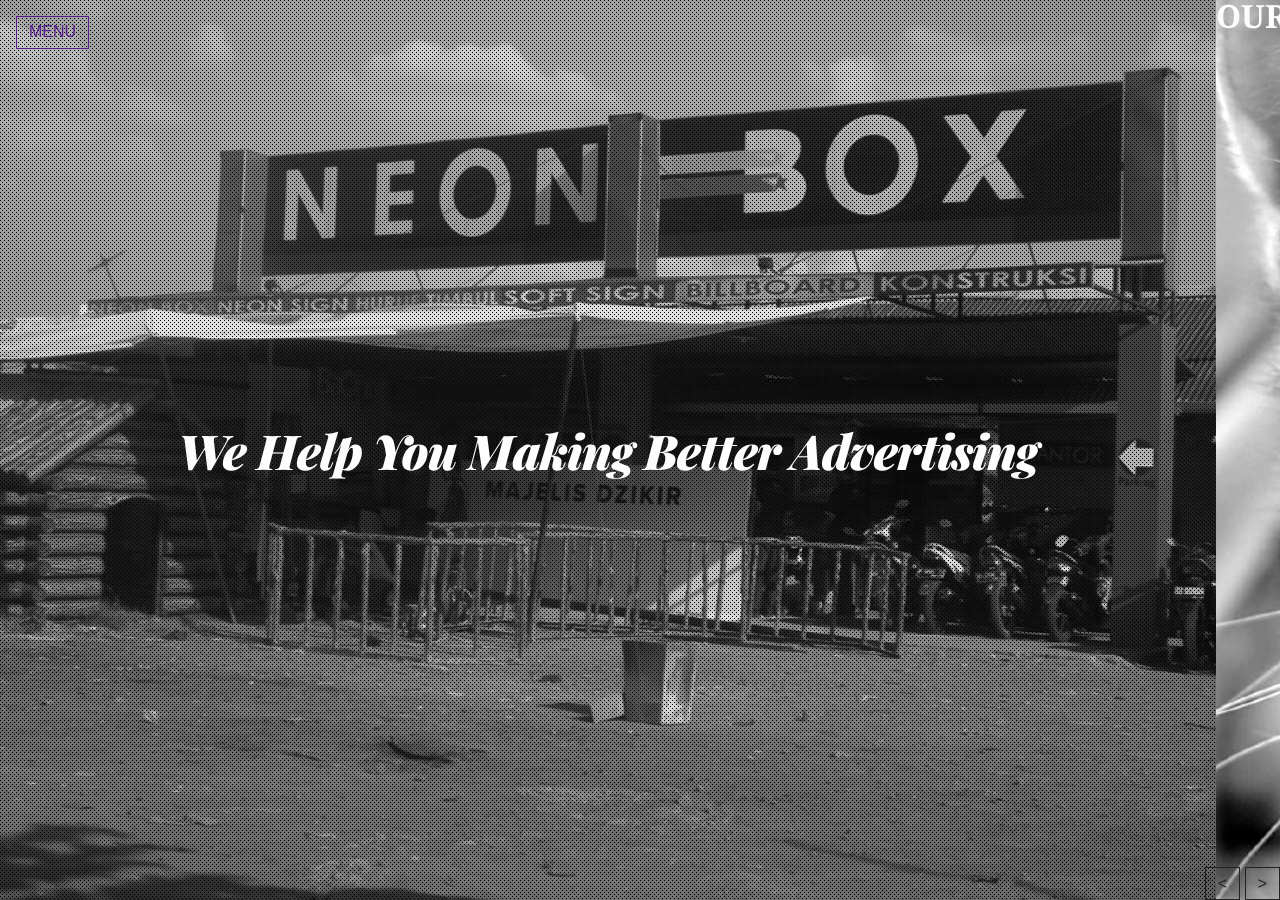
<file: index.html>
<!DOCTYPE html>
<!--[if IEMobile 7 ]>    <html class="no-js iem7"> <![endif]-->
<!--[if (gt IEMobile 7)|!(IEMobile)]><!--> <html class="no-js"> <!--<![endif]-->
    <head>
        <meta charset="utf-8">
        <title></title>
        <meta name="description" content="">
        <meta name="HandheldFriendly" content="True">
        <meta name="MobileOptimized" content="320">
        <meta name="viewport" content="width=device-width, initial-scale=1">
        <meta http-equiv="cleartype" content="on">

        <link rel="apple-touch-icon-precomposed" sizes="144x144" href="img/touch/apple-touch-icon-144x144-precomposed.png">
        <link rel="apple-touch-icon-precomposed" sizes="114x114" href="img/touch/apple-touch-icon-114x114-precomposed.png">
        <link rel="apple-touch-icon-precomposed" sizes="72x72" href="img/touch/apple-touch-icon-72x72-precomposed.png">
        <link rel="apple-touch-icon-precomposed" href="img/touch/apple-touch-icon-57x57-precomposed.png">
        <link rel="shortcut icon" href="img/touch/apple-touch-icon.png">

        <!-- Tile icon for Win8 (144x144 + tile color) -->
        <meta name="msapplication-TileImage" content="img/touch/apple-touch-icon-144x144-precomposed.png">
        <meta name="msapplication-TileColor" content="#222222">


        <!-- For iOS web apps. Delete if not needed. https://github.com/h5bp/mobile-boilerplate/issues/94 -->
        <!--
        <meta name="apple-mobile-web-app-capable" content="yes">
        <meta name="apple-mobile-web-app-status-bar-style" content="black">
        <meta name="apple-mobile-web-app-title" content="">
        -->

        <!-- This script prevents links from opening in Mobile Safari. https://gist.github.com/1042026 -->
        <!--
        <script>(function(a,b,c){if(c in b&&b[c]){var d,e=a.location,f=/^(a|html)$/i;a.addEventListener("click",function(a){d=a.target;while(!f.test(d.nodeName))d=d.parentNode;"href"in d&&(d.href.indexOf("http")||~d.href.indexOf(e.host))&&(a.preventDefault(),e.href=d.href)},!1)}})(document,window.navigator,"standalone")</script>
        -->
        <link href='http://fonts.googleapis.com/css?family=Playfair+Display:900italic|Droid+Serif:700|Roboto:300,700,300italic' rel='stylesheet' type='text/css'>
        <link rel="stylesheet" href="css/normalize.css">
        <link rel="stylesheet" href="css/main.css">
        <link rel="stylesheet" href="css/swiper.css">
        <link rel="stylesheet" href="css/screen.css">
        <script src="js/vendor/modernizr-2.6.2.min.js"></script>
    </head>
    <body>

        <nav role='navigation' class="main-nav" id="main-nav">
            <a href="" class="btn" id="menu-toggle-close">X</a>
              <ul>
                <li><a href="#" class="btn btn--full">Home</a></li>
                <li><a href="#" class="btn btn--full">About</a></li>
                <li><a href="#" class="btn btn--full">Clients</a></li>
                <li><a href="#" class="btn btn--full">Contact Us</a></li>
              </ul>
        </nav>  
        <a href="" class="btn fixed-top-left" id="menu-toggle">MENU</a>

        <div class="swiper-container viewport">
            <div class="swiper-wrapper flipsnap">
                <div class="item item1 swiper-slide">
                    <div class="container">
                        <div class="absolute-center__container">
                            <div class="absolute-center__item">
                                <h2 class="text-center alpha slogan">We Help You Making Better Advertising</h2>
                            </div>
                        </div>
                    </div>
                </div>

                <div class="item item2 swiper-slide">
                    <h1>OUR PRODUCT</h1>
                    <div class="swiper-container swiper-vertical" style="max-width: 800px; margin: 0 auto">
                        <div class="swiper-wrapper">
                            <div class="swiper-slide"><img src="img/thumb/neonbox.jpg" alt=""></div>
                            <div class="swiper-slide"><img src="img/thumb/htimbul.jpg" alt=""></div>
                            <div class="swiper-slide"><img src="img/thumb/konstruksi.jpg" alt=""></div>
                            <div class="swiper-slide"><img src="img/thumb/plng.jpg" alt=""></div>
                            <div class="swiper-slide"><img src="img/thumb/huruftimbul.jpg" alt=""></div>
                            <div class="swiper-slide"><img src="img/thumb/office.jpg" alt=""></div>
                            <div class="swiper-slide"><img src="img/thumb/plangsign.jpg" alt=""></div>
                            <div class="swiper-slide"><img src="img/thumb/neonacrylic.jpg" alt=""></div>
                            <div class="swiper-slide"><img src="img/thumb/depan.jpg" alt=""></div>
                            <div class="swiper-slide"><img src="img/thumb/custom.jpg" alt=""></div>
                        </div>
                    </div>
                </div>
            
            <div class="item item3 swiper-slide">3</div>
            
            <div class="item item4 swiper-slide">4</div>
          
          </div>
          
        </div>

<div class="bottom-nav">
  <a href="#" class="btn"><</a>
  <a href="#" class="btn">></a>
</div>

        <script src="js/vendor/jquery-2.0.3.min.js"></script>
        <script src="js/helper.js"></script>
        <script src="js/flipsnap.min.js"></script>
        <script src="js/swiper.min.js"></script>
        <script src="js/main.js"></script>

        <!-- Google Analytics: change UA-XXXXX-X to be your site's ID. -->
        <!--<script>
            var _gaq=[["_setAccount","UA-XXXXX-X"],["_trackPageview"]];
            (function(d,t){var g=d.createElement(t),s=d.getElementsByTagName(t)[0];g.async=1;
            g.src='//www.google-analytics.com/ga.js';
            s.parentNode.insertBefore(g,s)}(document,"script"));
        </script>-->
    </body>
</html>
</file>
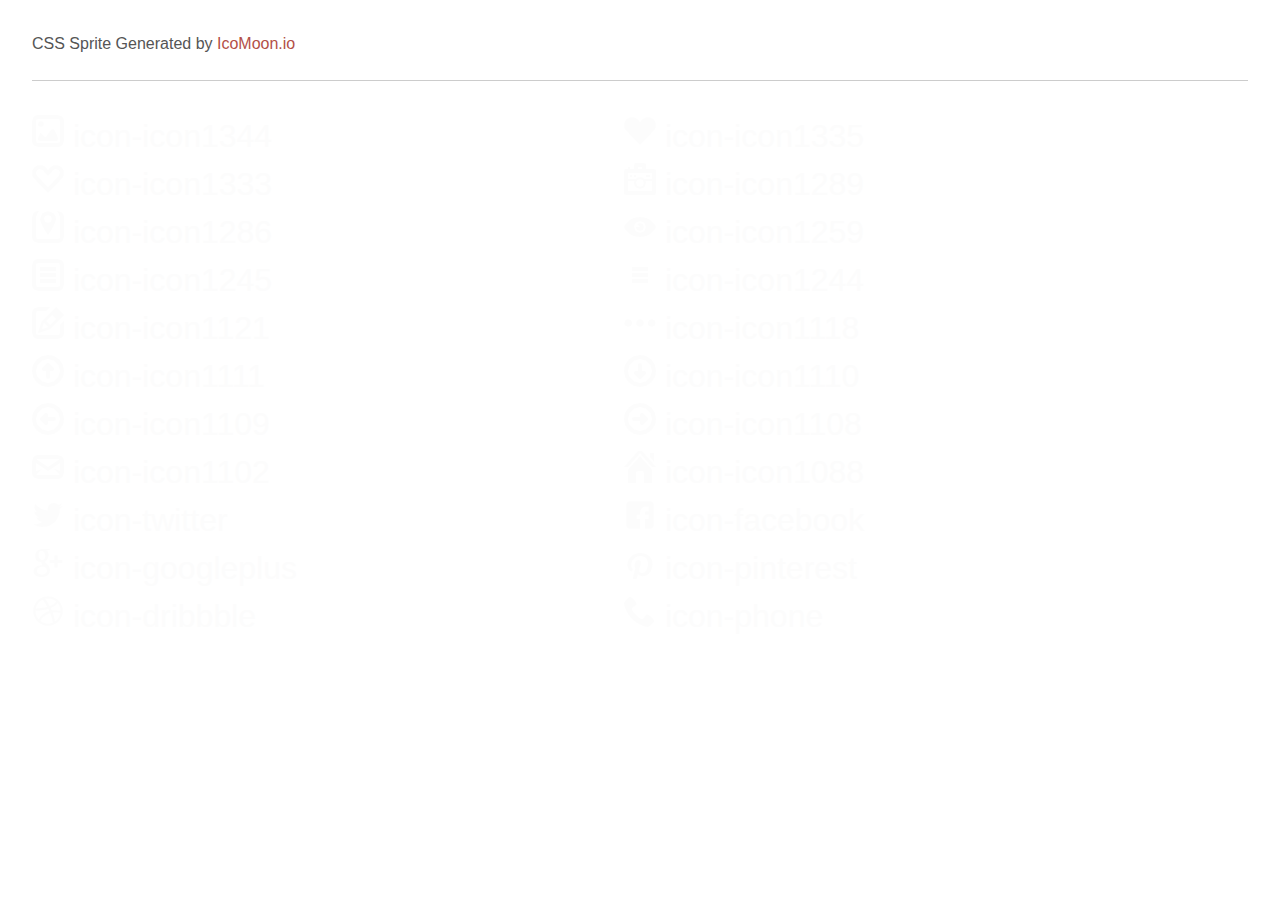
<file: new/css/icon/index.html>
<!doctype html>
<html>
<head>
	<title>CSS Sprite</title>
	<link href="sprites.css" rel="stylesheet">
</head>
<style>
	body {
		font-family: sans-serif;
		color: #555;
		margin: 2em;
		line-height: 1.5;
	}
	a, a:visited {
		color: #B35047;
		text-decoration: none;
	}
	a:hover {
		box-shadow: 0 1px;
	}
	header {
		padding-bottom: .5em;
		margin-bottom: 2em;
		box-shadow: 0 1px #ccc;
	}
	.cell {
		float: left;
		margin-right: 1.5em;
		font-size: 2em;
		color: #fcfcfc;
		width: 17em;
		overflow: hidden;
	}
</style>
<body>
<header>
	<p>CSS Sprite Generated by <a href="http://icomoon.io/app">IcoMoon.io</a></p>
</header>
<div class="cell"><span class="icon-icon1344"></span> icon-icon1344</div>
<div class="cell"><span class="icon-icon1335"></span> icon-icon1335</div>
<div class="cell"><span class="icon-icon1333"></span> icon-icon1333</div>
<div class="cell"><span class="icon-icon1289"></span> icon-icon1289</div>
<div class="cell"><span class="icon-icon1286"></span> icon-icon1286</div>
<div class="cell"><span class="icon-icon1259"></span> icon-icon1259</div>
<div class="cell"><span class="icon-icon1245"></span> icon-icon1245</div>
<div class="cell"><span class="icon-icon1244"></span> icon-icon1244</div>
<div class="cell"><span class="icon-icon1121"></span> icon-icon1121</div>
<div class="cell"><span class="icon-icon1118"></span> icon-icon1118</div>
<div class="cell"><span class="icon-icon1111"></span> icon-icon1111</div>
<div class="cell"><span class="icon-icon1110"></span> icon-icon1110</div>
<div class="cell"><span class="icon-icon1109"></span> icon-icon1109</div>
<div class="cell"><span class="icon-icon1108"></span> icon-icon1108</div>
<div class="cell"><span class="icon-icon1102"></span> icon-icon1102</div>
<div class="cell"><span class="icon-icon1088"></span> icon-icon1088</div>
<div class="cell"><span class="icon-twitter"></span> icon-twitter</div>
<div class="cell"><span class="icon-facebook"></span> icon-facebook</div>
<div class="cell"><span class="icon-googleplus"></span> icon-googleplus</div>
<div class="cell"><span class="icon-pinterest"></span> icon-pinterest</div>
<div class="cell"><span class="icon-dribbble"></span> icon-dribbble</div>
<div class="cell"><span class="icon-phone"></span> icon-phone</div>
</body>
</html>
</file>
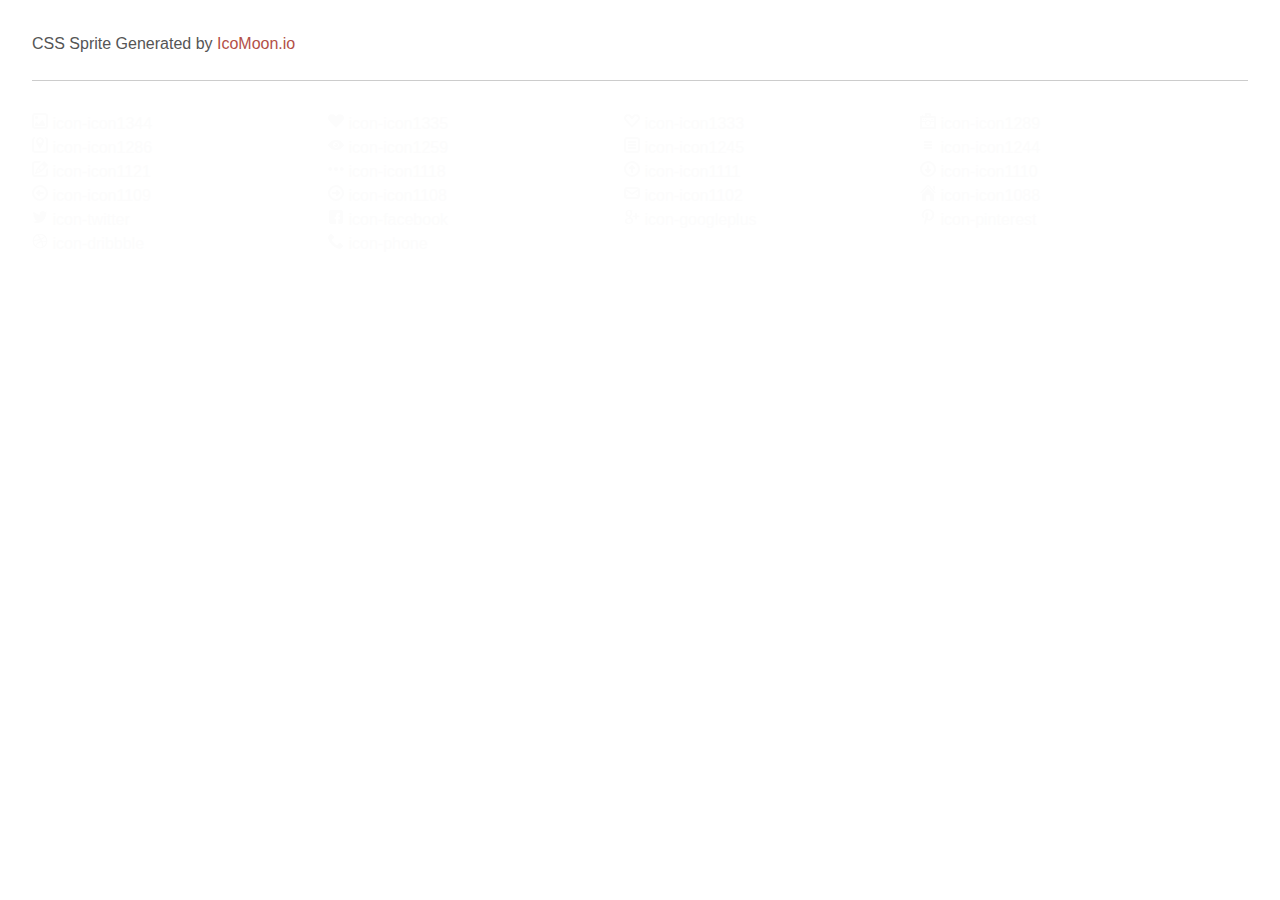
<file: new/css/icon/22 Icons-#fcfcfc-16px/Sprites/index.html>
<!doctype html>
<html>
<head>
	<title>CSS Sprite</title>
	<link href="sprites.css" rel="stylesheet">
</head>
<style>
	body {
		font-family: sans-serif;
		color: #555;
		margin: 2em;
		line-height: 1.5;
	}
	a, a:visited {
		color: #B35047;
		text-decoration: none;
	}
	a:hover {
		box-shadow: 0 1px;
	}
	header {
		padding-bottom: .5em;
		margin-bottom: 2em;
		box-shadow: 0 1px #ccc;
	}
	.cell {
		float: left;
		margin-right: 1.5em;
		font-size: 1em;
		color: #fcfcfc;
		width: 17em;
		overflow: hidden;
	}
</style>
<body>
<header>
	<p>CSS Sprite Generated by <a href="http://icomoon.io/app">IcoMoon.io</a></p>
</header>
<div class="cell"><span class="icon-icon1344"></span> icon-icon1344</div>
<div class="cell"><span class="icon-icon1335"></span> icon-icon1335</div>
<div class="cell"><span class="icon-icon1333"></span> icon-icon1333</div>
<div class="cell"><span class="icon-icon1289"></span> icon-icon1289</div>
<div class="cell"><span class="icon-icon1286"></span> icon-icon1286</div>
<div class="cell"><span class="icon-icon1259"></span> icon-icon1259</div>
<div class="cell"><span class="icon-icon1245"></span> icon-icon1245</div>
<div class="cell"><span class="icon-icon1244"></span> icon-icon1244</div>
<div class="cell"><span class="icon-icon1121"></span> icon-icon1121</div>
<div class="cell"><span class="icon-icon1118"></span> icon-icon1118</div>
<div class="cell"><span class="icon-icon1111"></span> icon-icon1111</div>
<div class="cell"><span class="icon-icon1110"></span> icon-icon1110</div>
<div class="cell"><span class="icon-icon1109"></span> icon-icon1109</div>
<div class="cell"><span class="icon-icon1108"></span> icon-icon1108</div>
<div class="cell"><span class="icon-icon1102"></span> icon-icon1102</div>
<div class="cell"><span class="icon-icon1088"></span> icon-icon1088</div>
<div class="cell"><span class="icon-twitter"></span> icon-twitter</div>
<div class="cell"><span class="icon-facebook"></span> icon-facebook</div>
<div class="cell"><span class="icon-googleplus"></span> icon-googleplus</div>
<div class="cell"><span class="icon-pinterest"></span> icon-pinterest</div>
<div class="cell"><span class="icon-dribbble"></span> icon-dribbble</div>
<div class="cell"><span class="icon-phone"></span> icon-phone</div>
</body>
</html>
</file>
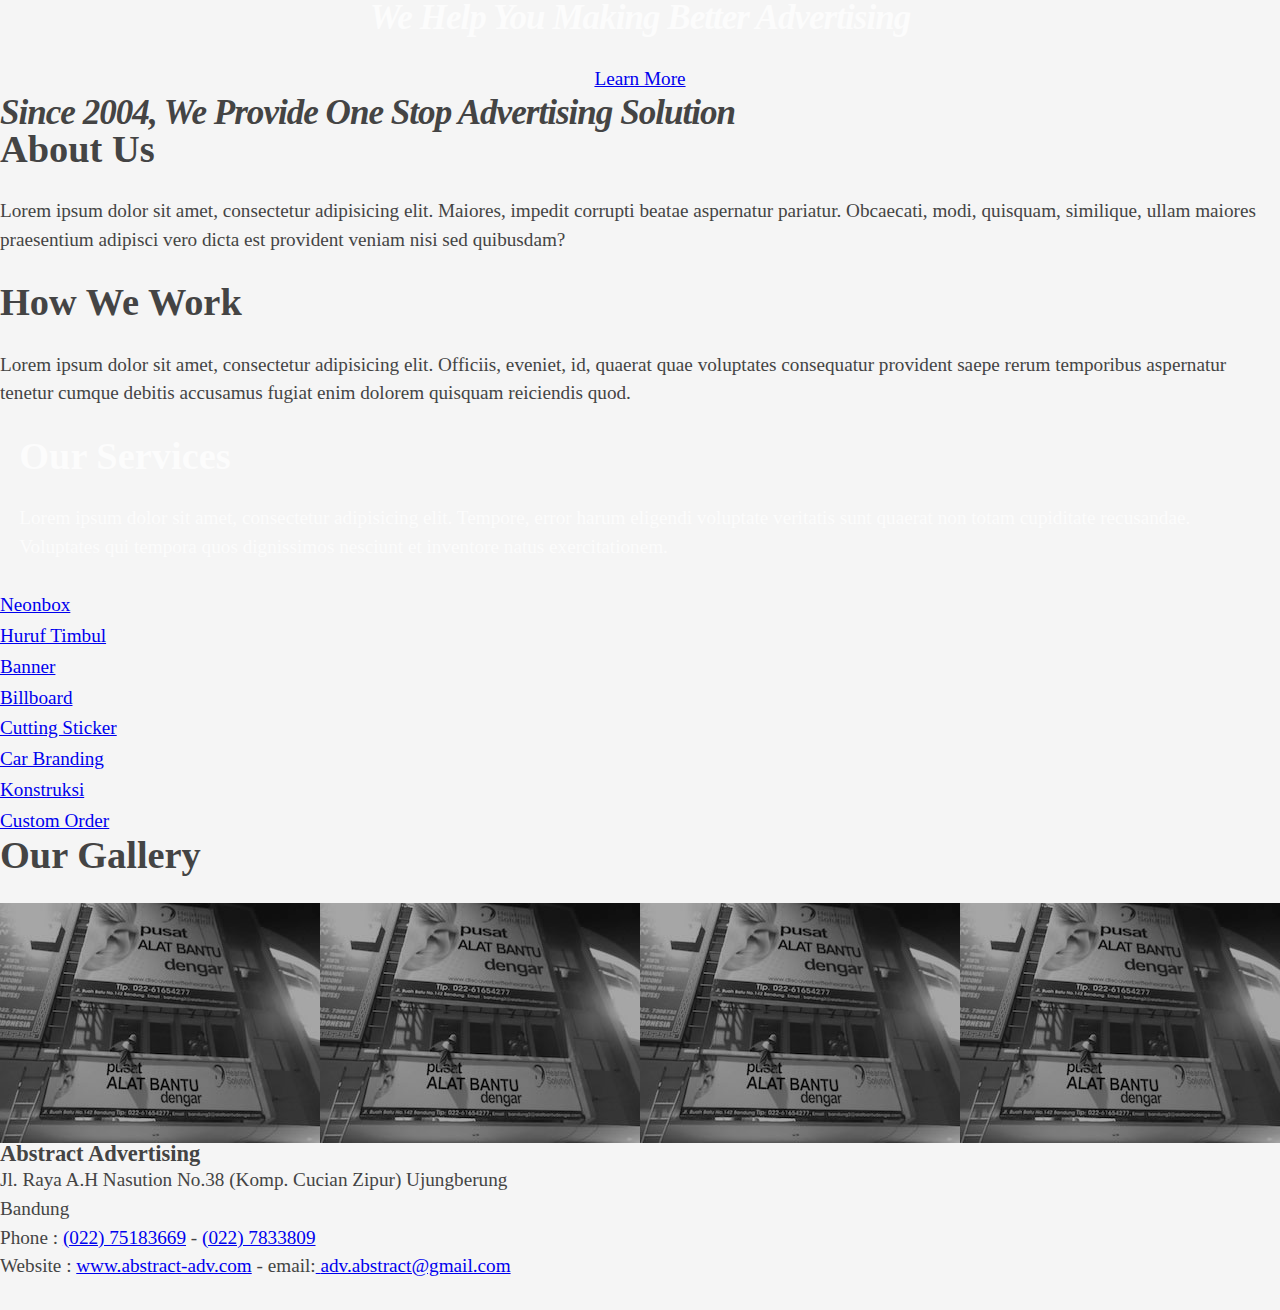
<file: new/home.html>
<!DOCTYPE html>
<!--[if IEMobile 7 ]>    <html class="no-js iem7"> <![endif]-->
<!--[if (gt IEMobile 7)|!(IEMobile)]><!--> <html class="no-js"> <!--<![endif]-->
    <head>
        <meta charset="utf-8">
        <title></title>
        <meta name="description" content="">
        <meta name="HandheldFriendly" content="True">
        <meta name="MobileOptimized" content="320">
        <meta name="viewport" content="width=device-width, initial-scale=1">
        <meta http-equiv="cleartype" content="on">

        <link rel="apple-touch-icon-precomposed" sizes="144x144" href="img/touch/apple-touch-icon-144x144-precomposed.png">
        <link rel="apple-touch-icon-precomposed" sizes="114x114" href="img/touch/apple-touch-icon-114x114-precomposed.png">
        <link rel="apple-touch-icon-precomposed" sizes="72x72" href="img/touch/apple-touch-icon-72x72-precomposed.png">
        <link rel="apple-touch-icon-precomposed" href="img/touch/apple-touch-icon-57x57-precomposed.png">
        <link rel="shortcut icon" href="img/touch/apple-touch-icon.png">

        <!-- Tile icon for Win8 (144x144 + tile color) -->
        <meta name="msapplication-TileImage" content="img/touch/apple-touch-icon-144x144-precomposed.png">
        <meta name="msapplication-TileColor" content="#222222">
        <meta name="apple-mobile-web-app-status-bar-style" content="black">

        <!-- For iOS web apps. Delete if not needed. https://github.com/h5bp/mobile-boilerplate/issues/94 -->
        <!--
        <meta name="apple-mobile-web-app-capable" content="yes">
        <meta name="apple-mobile-web-app-status-bar-style" content="black">
        <meta name="apple-mobile-web-app-title" content="">
        -->

        <!-- This script prevents links from opening in Mobile Safari. https://gist.github.com/1042026 -->
        <!--
        <script>(function(a,b,c){if(c in b&&b[c]){var d,e=a.location,f=/^(a|html)$/i;a.addEventListener("click",function(a){d=a.target;while(!f.test(d.nodeName))d=d.parentNode;"href"in d&&(d.href.indexOf("http")||~d.href.indexOf(e.host))&&(a.preventDefault(),e.href=d.href)},!1)}})(document,window.navigator,"standalone")</script>
        -->
        <!-- <link href='http://fonts.googleapis.com/css?family=Playfair+Display:900italic|Droid+Serif:700|Roboto:300,700,300italic' rel='stylesheet' type='text/css'> -->
        <link rel="stylesheet" href="css/normalize.css">
        <link rel="stylesheet" href="css/main.css">
        <link rel="stylesheet" href="css/screen.css">
        <script src="js/vendor/modernizr-2.6.2.min.js"></script>
    </head>
    <body>
        <aside role="navigation" class="list list--nostyle list--block hidden" id="top-navigation">
            <a href="" class="btn toggle--nav">Menu</a>
            <nav class="main-nav">
                <a href="index.html" id="homeTopNav__btn">Home</a>
                <a href="">About</a>
                <a href="">Product</a>
                <a href="">Gallery</a>
                <a href="">Contact</a>
            </nav>
        </aside>
        
        <section class="flush" id="hero">
            <div class="absolute-center__container">
                <div class="absolute-center__item full-page text--center">
                    <h2 class="slogan text--white">We Help you Making better advertising</h2>
                    <a href="#about" class="down-arrow">Learn More</a>
                </div>
            </div>
        </section>

        <section id="about">
            <blockquote class="">
                <q class="slogan">Since 2004, we provide one stop advertising solution</q>
            </blockquote>
            <h2>About Us</h2>
            <p>Lorem ipsum dolor sit amet, consectetur adipisicing elit. Maiores, impedit corrupti beatae aspernatur pariatur. Obcaecati, modi, quisquam, similique, ullam maiores praesentium adipisci vero dicta est provident veniam nisi sed quibusdam?</p>

            <h2>How We Work</h2>
            <p>Lorem ipsum dolor sit amet, consectetur adipisicing elit. Officiis, eveniet, id, quaerat quae voluptates consequatur provident saepe rerum temporibus aspernatur tenetur cumque debitis accusamus fugiat enim dolorem quisquam reiciendis quod.</p>
        </section>

        <section class="full-width bg-orange text--white">
            <h2 class="text--white side--pad">Our Services</h2>
            <p class="side--pad">Lorem ipsum dolor sit amet, consectetur adipisicing elit. Tempore, error harum eligendi voluptate veritatis sunt quaerat non totam cupiditate recusandae. Voluptates qui tempora quos dignissimos nesciunt et inventore natus exercitationem.</p>
            <ul>
                <li><a href="gallery.html/#neonbox">Neonbox</a></li>
                <li><a href="gallery.html/#huruftimbul">Huruf Timbul</a></li>
                <li><a href="gallery.html/#banner">Banner</a></li>
                <li><a href="gallery.html/#">Billboard</a></li>
                <li><a href="gallery.html/#">Cutting Sticker</a></li>
                <li><a href="gallery.html/#">Car Branding</a></li>
                <li><a href="gallery.html/#">Konstruksi</a></li>
                <li><a href="gallery.html/#">Custom Order</a></li>
            </ul>
        </section>


        <section class="full-width" id="gallery">
            <h2 class="">Our Gallery</h2>
            <div class="horizontal-scroll">
                <ul class="list list-nostyle list-horizontal">
                    <li><a href="" class="tap"><img src="img/thumb/billboard.jpg" class=""alt=""></a></li>
                    <li><a href="" class="tap"><img src="img/thumb/billboard.jpg" class=""alt=""></a></li>
                    <li><a href="" class="tap"><img src="img/thumb/billboard.jpg" class=""alt=""></a></li>
                    <li><a href="" class="tap"><img src="img/thumb/billboard.jpg" class=""alt=""></a></li>
                </ul>
            </div>
        </section>

        <section itemscope itemtype="http://schema.org/LocalBusiness" class="h-card" id="contact">
            <h3 itemprop="name">Abstract Advertising</h3>
            <p>
                <span itemprop="address" itemscope itemtype="http://schema.org/PostalAddress">
                    <span itemprop="streetAddress">Jl. Raya A.H Nasution No.38 (Komp. Cucian Zipur) Ujungberung</span> <br>
                    <span itemprop="addressLocality">Bandung</span><br>
                </span>

                Phone <span itemprop="telephone">: <a href="tel:+6222-75183669">(022) 75183669</a> - <a href="tel:+62227833809">(022) 7833809 </a></span> <br>
                Website <span itemprop="url">: <a href="http://www.abstract-adv.com">www.abstract-adv.com</a></span> - 
                email:<a href="mailto:adv.abstract@gmail.com"> <meta itemprop="email" content="adv.abstract@gmail.com">adv.abstract@gmail.com</a>
            </p>
        </section>
        
        <script src="js/helper.js"></script>
        <script>
            MBP.scaleFix();
            MBP.hideUrlBarOnLoad();
            MBP.enableActive();
            MBP.preventZoom();
        </script>


            
        <script>
            // Prevent Default

            function stopDefaultAction() {
                var = 
            } 

        </script>

        <!-- Google Analytics: change UA-XXXXX-X to be your site's ID. -->
        <!--<script>
            var _gaq=[["_setAccount","UA-XXXXX-X"],["_trackPageview"]];
            (function(d,t){var g=d.createElement(t),s=d.getElementsByTagName(t)[0];g.async=1;
            g.src='//www.google-analytics.com/ga.js';
            s.parentNode.insertBefore(g,s)}(document,"script"));
        </script>-->
    </body>
</html>
</file>
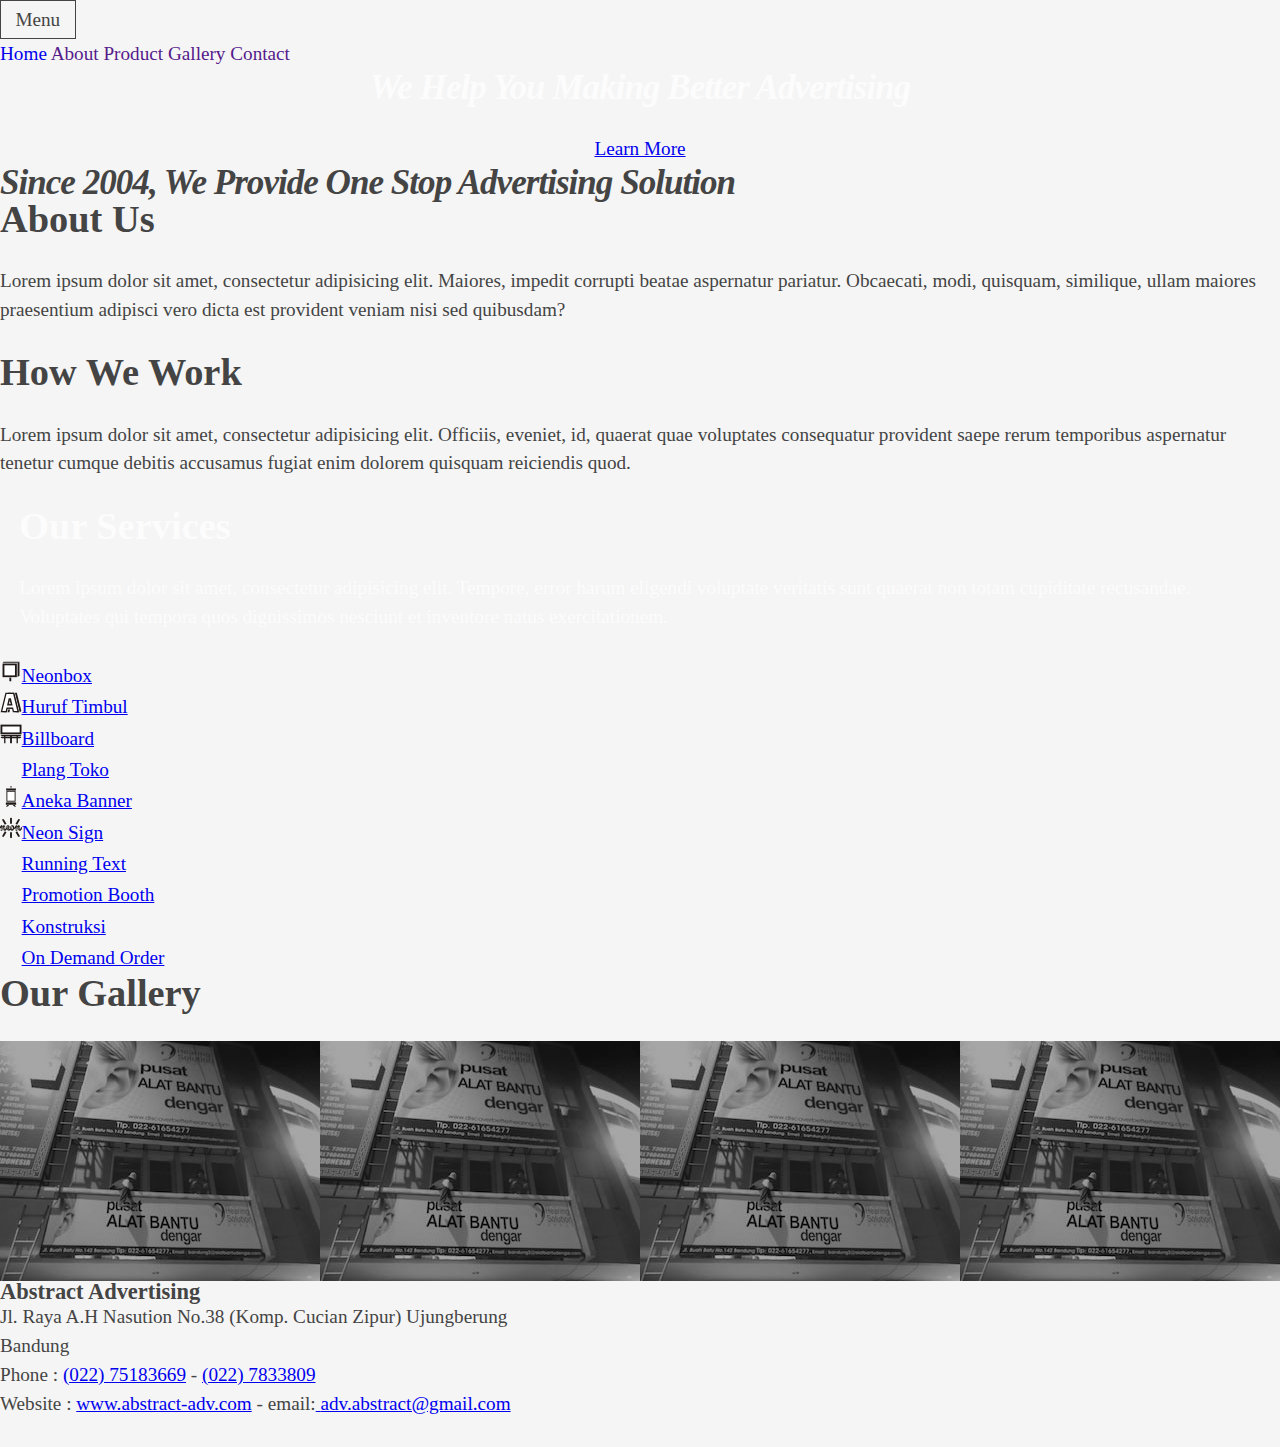
<file: new/index-1.html>
<!DOCTYPE html>
<!--[if IEMobile 7 ]>    <html class="no-js iem7"> <![endif]-->
<!--[if (gt IEMobile 7)|!(IEMobile)]><!--> <html class="no-js"> <!--<![endif]-->
    <head>
        <meta charset="utf-8">
        <title></title>
        <meta name="description" content="">
        <meta name="HandheldFriendly" content="True">
        <meta name="MobileOptimized" content="320">
        <meta name="viewport" content="width=device-width, initial-scale=1">
        <meta http-equiv="cleartype" content="on">

        <link rel="apple-touch-icon-precomposed" sizes="144x144" href="img/touch/apple-touch-icon-144x144-precomposed.png">
        <link rel="apple-touch-icon-precomposed" sizes="114x114" href="img/touch/apple-touch-icon-114x114-precomposed.png">
        <link rel="apple-touch-icon-precomposed" sizes="72x72" href="img/touch/apple-touch-icon-72x72-precomposed.png">
        <link rel="apple-touch-icon-precomposed" href="img/touch/apple-touch-icon-57x57-precomposed.png">
        <link rel="shortcut icon" href="img/touch/apple-touch-icon.png">

        <!-- Tile icon for Win8 (144x144 + tile color) -->
        <meta name="msapplication-TileImage" content="img/touch/apple-touch-icon-144x144-precomposed.png">
        <meta name="msapplication-TileColor" content="#222222">
        <meta name="apple-mobile-web-app-status-bar-style" content="black">

        <!-- For iOS web apps. Delete if not needed. https://github.com/h5bp/mobile-boilerplate/issues/94 -->
        <!--
        <meta name="apple-mobile-web-app-capable" content="yes">
        <meta name="apple-mobile-web-app-status-bar-style" content="black">
        <meta name="apple-mobile-web-app-title" content="">
        -->

        <!-- This script prevents links from opening in Mobile Safari. https://gist.github.com/1042026 -->
        <!--
        <script>(function(a,b,c){if(c in b&&b[c]){var d,e=a.location,f=/^(a|html)$/i;a.addEventListener("click",function(a){d=a.target;while(!f.test(d.nodeName))d=d.parentNode;"href"in d&&(d.href.indexOf("http")||~d.href.indexOf(e.host))&&(a.preventDefault(),e.href=d.href)},!1)}})(document,window.navigator,"standalone")</script>
        -->
        <!-- <link href='http://fonts.googleapis.com/css?family=Playfair+Display:900italic|Droid+Serif:700|Roboto:300,700,300italic' rel='stylesheet' type='text/css'> -->
        <link rel="stylesheet" href="css/normalize.css">
        <link rel="stylesheet" href="css/main.css">
        <link rel="stylesheet" href="css/screen.css">
        <script src="js/vendor/modernizr-2.6.2.min.js"></script>
    </head>
    <body>
        <aside role="navigation" class="list list--nostyle list--block" id="top-navigation">
            <a href="" class="btn toggle--nav">Menu</a>
            <nav class="main-nav">
                <a href="index.html" id="homeTopNav__btn">Home</a>
                <a href="">About</a>
                <a href="">Product</a>
                <a href="">Gallery</a>
                <a href="">Contact</a>
            </nav>
        </aside>
        
        <section class="flush" id="hero">
            <div class="absolute-center__container">
                <div class="absolute-center__item full-page text--center">
                    <h2 class="slogan text--white">We Help you Making better advertising</h2>
                    <a href="#about" class="down-arrow">Learn More</a>
                </div>
            </div>
        </section>

        <section id="about">
            <blockquote class="">
                <q class="slogan">Since 2004, we provide one stop advertising solution</q>
            </blockquote>
            <h2>About Us</h2>
            <p>Lorem ipsum dolor sit amet, consectetur adipisicing elit. Maiores, impedit corrupti beatae aspernatur pariatur. Obcaecati, modi, quisquam, similique, ullam maiores praesentium adipisci vero dicta est provident veniam nisi sed quibusdam?</p>

            <h2>How We Work</h2>
            <p>Lorem ipsum dolor sit amet, consectetur adipisicing elit. Officiis, eveniet, id, quaerat quae voluptates consequatur provident saepe rerum temporibus aspernatur tenetur cumque debitis accusamus fugiat enim dolorem quisquam reiciendis quod.</p>
        </section>

        <section class="full-width bg-orange text--white">
            <h2 class="text--white side--pad">Our Services</h2>
            <p class="side--pad">Lorem ipsum dolor sit amet, consectetur adipisicing elit. Tempore, error harum eligendi voluptate veritatis sunt quaerat non totam cupiditate recusandae. Voluptates qui tempora quos dignissimos nesciunt et inventore natus exercitationem.</p>
            <ul>
                <li><a href="gallery.html/#neonbox"><i class="icon icon-neonbox"></i>Neonbox</a></li>
                <li><a href="gallery.html/#huruftimbul"><i class="icon icon-huruftimbul"></i>Huruf Timbul</a></li>
                <li><a href="gallery.html/#"><i class="icon icon-billboard"></i>Billboard</a></li>
                <li><a href="gallery.html/#"><i class="icon icon-plangtoko"></i>Plang Toko</a></li>
                <li><a href="gallery.html/#"><i class="icon icon-banner"></i>Aneka Banner</a></li>
                <li><a href="gallery.html/#"><i class="icon icon-neonsign"></i>Neon Sign</a></li>
                <li><a href="gallery.html/#"><i class="icon icon-runningtext"></i>Running Text</a></li>
                <li><a href="gallery.html/#"><i class="icon icon-booth"></i>Promotion Booth</a></li>
                <li><a href="gallery.html/#"><i class="icon icon-konstruksi"></i>Konstruksi</a></li>
                <li><a href="gallery.html/#"><i class="icon icon-custommade"></i>On Demand Order</a></li>
            </ul>
        </section>


        <section class="full-width" id="gallery">
            <h2 class="">Our Gallery</h2>
            <div class="horizontal-scroll">
                <ul class="list list-nostyle list-horizontal">
                    <li><a href="" class="tap"><img src="img/thumb/billboard.jpg" class=""alt=""></a></li>
                    <li><a href="" class="tap"><img src="img/thumb/billboard.jpg" class=""alt=""></a></li>
                    <li><a href="" class="tap"><img src="img/thumb/billboard.jpg" class=""alt=""></a></li>
                    <li><a href="" class="tap"><img src="img/thumb/billboard.jpg" class=""alt=""></a></li>
                </ul>
            </div>
        </section>

        <section itemscope itemtype="http://schema.org/LocalBusiness" class="h-card " id="contact">
            <h3 itemprop="name">Abstract Advertising</h3>
            <p>
                <span itemprop="address" itemscope itemtype="http://schema.org/PostalAddress">
                    <span itemprop="streetAddress">Jl. Raya A.H Nasution No.38 (Komp. Cucian Zipur) Ujungberung</span> <br>
                    <span itemprop="addressLocality">Bandung</span><br>
                </span>

                Phone <span itemprop="telephone">: <a href="tel:+6222-75183669">(022) 75183669</a> - <a href="tel:+62227833809">(022) 7833809 </a></span> <br>
                Website <span itemprop="url">: <a href="http://www.abstract-adv.com">www.abstract-adv.com</a></span> - 
                email:<a href="mailto:adv.abstract@gmail.com"> <meta itemprop="email" content="adv.abstract@gmail.com">adv.abstract@gmail.com</a>
            </p>
        </section>
        
        <script src="js/helper.js"></script>
        <script>
            MBP.scaleFix();
            MBP.hideUrlBarOnLoad();
            MBP.enableActive();
            MBP.preventZoom();
        </script>


            
        <script>
            // Prevent Default

            function stopDefaultAction() {
                var = 
            } 

        </script>

        <!-- Google Analytics: change UA-XXXXX-X to be your site's ID. -->
        <!--<script>
            var _gaq=[["_setAccount","UA-XXXXX-X"],["_trackPageview"]];
            (function(d,t){var g=d.createElement(t),s=d.getElementsByTagName(t)[0];g.async=1;
            g.src='//www.google-analytics.com/ga.js';
            s.parentNode.insertBefore(g,s)}(document,"script"));
        </script>-->
    </body>
</html>
</file>
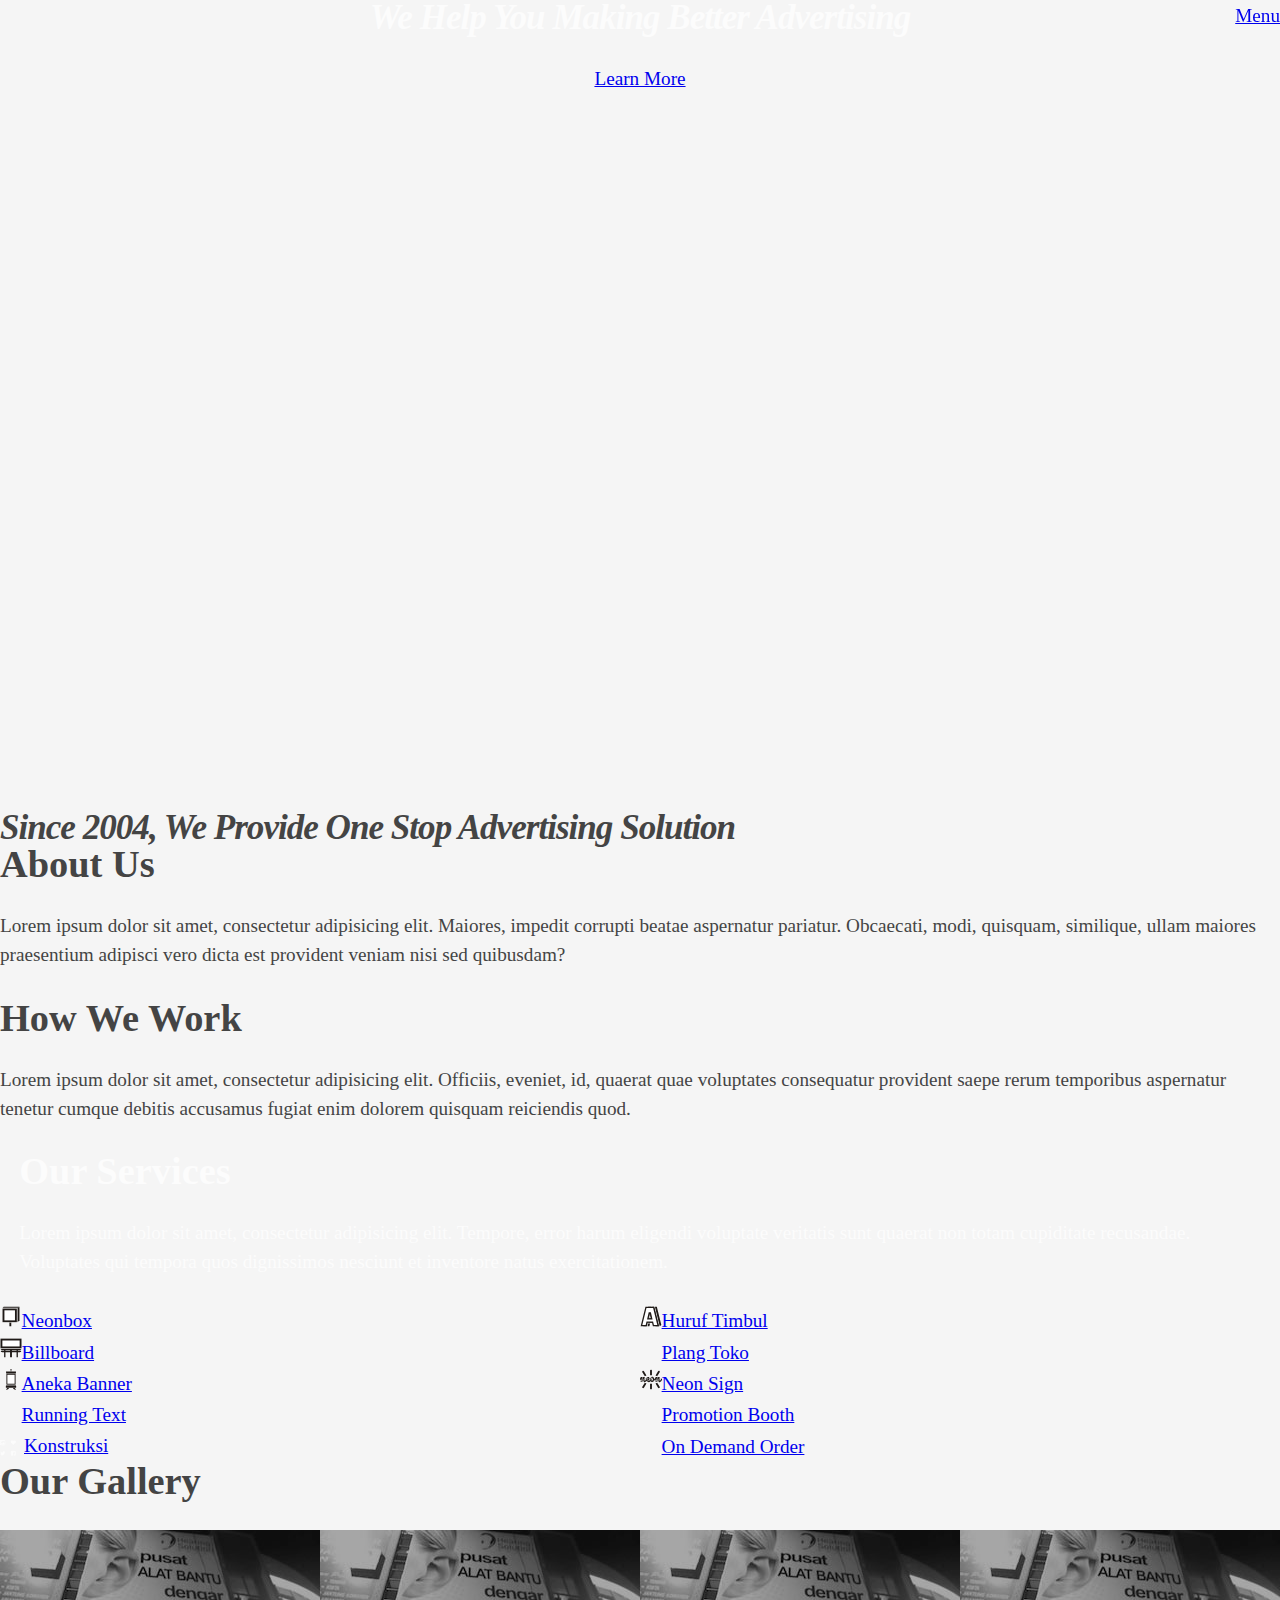
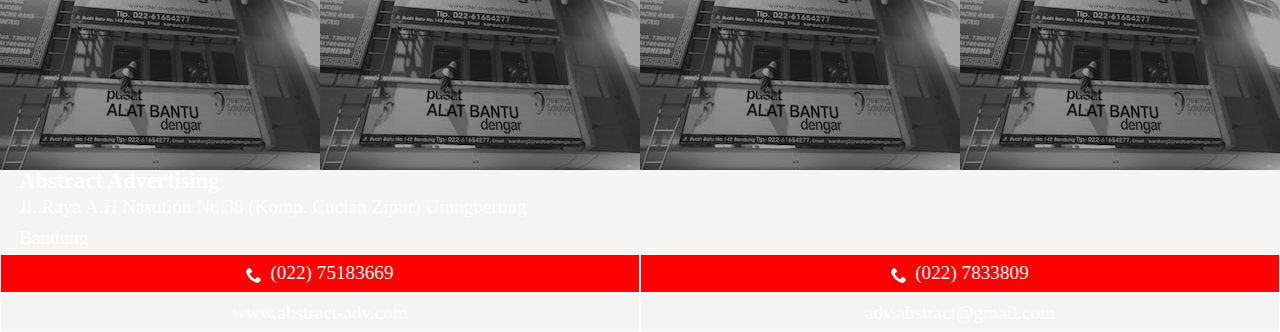
<file: new/index-s.html>
<!DOCTYPE html>
<!--[if IEMobile 7 ]>    <html class="no-js iem7"> <![endif]-->
<!--[if (gt IEMobile 7)|!(IEMobile)]><!--> <html class="no-js"> <!--<![endif]-->
    <head>
        <meta charset="utf-8">
        <title></title>
        <meta name="description" content="">
        <meta name="HandheldFriendly" content="True">
        <meta name="MobileOptimized" content="320">
        <meta name="viewport" content="width=device-width, initial-scale=1">
        <meta http-equiv="cleartype" content="on">

        <link rel="apple-touch-icon-precomposed" sizes="144x144" href="img/touch/apple-touch-icon-144x144-precomposed.png">
        <link rel="apple-touch-icon-precomposed" sizes="114x114" href="img/touch/apple-touch-icon-114x114-precomposed.png">
        <link rel="apple-touch-icon-precomposed" sizes="72x72" href="img/touch/apple-touch-icon-72x72-precomposed.png">
        <link rel="apple-touch-icon-precomposed" href="img/touch/apple-touch-icon-57x57-precomposed.png">
        <link rel="shortcut icon" href="img/touch/apple-touch-icon.png">

        <!-- Tile icon for Win8 (144x144 + tile color) -->
        <meta name="msapplication-TileImage" content="img/touch/apple-touch-icon-144x144-precomposed.png">
        <meta name="msapplication-TileColor" content="#222222">
        <meta name="apple-mobile-web-app-status-bar-style" content="black">

        <!-- For iOS web apps. Delete if not needed. https://github.com/h5bp/mobile-boilerplate/issues/94 -->
        <!--
        <meta name="apple-mobile-web-app-capable" content="yes">
        <meta name="apple-mobile-web-app-status-bar-style" content="black">
        <meta name="apple-mobile-web-app-title" content="">
        -->

        <!-- This script prevents links from opening in Mobile Safari. https://gist.github.com/1042026 -->
        <!--
        <script>(function(a,b,c){if(c in b&&b[c]){var d,e=a.location,f=/^(a|html)$/i;a.addEventListener("click",function(a){d=a.target;while(!f.test(d.nodeName))d=d.parentNode;"href"in d&&(d.href.indexOf("http")||~d.href.indexOf(e.host))&&(a.preventDefault(),e.href=d.href)},!1)}})(document,window.navigator,"standalone")</script>
        -->
        <!-- <link href='http://fonts.googleapis.com/css?family=Playfair+Display:900italic|Droid+Serif:700|Roboto:300,700,300italic' rel='stylesheet' type='text/css'> -->
        <link rel="stylesheet" href="css/normalize.css">
        <link rel="stylesheet" href="css/main.css">
        <link rel="stylesheet" href="css/screen.css">
        <link rel="stylesheet" href="css/sprites-16.css">
        <script src="js/vendor/modernizr-2.6.2.min.js"></script>
    </head>
    <body>

        <aside role="navigation" class="offcanvas-right" id="offcanvas"> 
            <nav class="main-nav">
                <a href="index.html" id="homeTopNav__btn">Home</a>
                <a href="">About</a>
                <a href="">Product</a>
                <a href="">Gallery</a>
                <a href="">Contact</a>
            </nav>
        </aside>
        
        <div class="main origin">
        <a href="#" id="toggleNav">Menu</a>
        <section class="flush" id="hero">
            <div class="absolute-center__container">
                <div class="absolute-center__item full-page text--center">
                    <h2 class="slogan text--white">We Help you Making better advertising</h2>
                    <a href="#about" class="down-arrow">Learn More</a>
                </div>
            </div>
        </section>
        

        <section id="about">
            <blockquote class="">
                <q class="slogan">Since 2004, we provide one stop advertising solution</q>
            </blockquote>
            <h2>About Us</h2>
            <p>Lorem ipsum dolor sit amet, consectetur adipisicing elit. Maiores, impedit corrupti beatae aspernatur pariatur. Obcaecati, modi, quisquam, similique, ullam maiores praesentium adipisci vero dicta est provident veniam nisi sed quibusdam?</p>

            <h2>How We Work</h2>
            <p>Lorem ipsum dolor sit amet, consectetur adipisicing elit. Officiis, eveniet, id, quaerat quae voluptates consequatur provident saepe rerum temporibus aspernatur tenetur cumque debitis accusamus fugiat enim dolorem quisquam reiciendis quod.</p>
        </section>

        <section class="full-width bg-orange text--white">
            <h2 class="text--white side--pad">Our Services</h2>
            <p class="side--pad">Lorem ipsum dolor sit amet, consectetur adipisicing elit. Tempore, error harum eligendi voluptate veritatis sunt quaerat non totam cupiditate recusandae. Voluptates qui tempora quos dignissimos nesciunt et inventore natus exercitationem.</p>
            <ul class="grid">
                <li class="grid-cell one-half">
                    <a href="gallery.html/#neonbox" class="" style=""><i class="icon icon-neonbox"></i>Neonbox</a>
                </li>
                <li class="grid-cell one-half">
                    <a href="gallery.html/#huruftimbul" class="" style=""><i class="icon icon-huruftimbul"></i>Huruf Timbul</a>
                </li>
                <li class="grid-cell one-half">
                    <a href="gallery.html/#" class="" style=""><i class="icon icon-billboard"></i>Billboard</a>
                </li>
                <li class="grid-cell one-half">
                    <a href="gallery.html/#" class="" style=""><i class="icon icon-plangtoko"></i>Plang Toko</a>
                </li>
                <li class="grid-cell one-half">
                    <a href="gallery.html/#" class="" style=""><i class="icon icon-banner"></i>Aneka Banner</a>
                </li>
                <li class="grid-cell one-half">
                    <a href="gallery.html/#" class="" style=""><i class="icon icon-neonsign"></i>Neon Sign</a>
                </li>
                <li class="grid-cell one-half">
                    <a href="gallery.html/#" class="" style=""><i class="icon icon-runningtext"></i>Running Text</a>
                </li>
                <li class="grid-cell one-half">
                    <a href="gallery.html/#" class="" style=""><i class="icon icon-booth"></i>Promotion Booth</a>
                </li>
                <li class="grid-cell one-half">
                    <a href="gallery.html/#" class="" style=""><i class="icon icon-icon1344"></i>Konstruksi</a>
                </li>
                <li class="grid-cell one-half">
                    <a href="gallery.html/#" class="" style=""><i class="icon icon-custommade"></i>On Demand Order</a>
                </li>
            </ul>
        </section>


        <section class="full-width" id="gallery">
            <h2 class="">Our Gallery</h2>
            <div class="horizontal-scroll">
                <ul class="list list-nostyle list-horizontal">
                    <li><a href="" class="tap"><img src="img/thumb/billboard.jpg" class=""alt=""></a></li>
                    <li><a href="" class="tap"><img src="img/thumb/billboard.jpg" class=""alt=""></a></li>
                    <li><a href="" class="tap"><img src="img/thumb/billboard.jpg" class=""alt=""></a></li>
                    <li><a href="" class="tap"><img src="img/thumb/billboard.jpg" class=""alt=""></a></li>
                </ul>
            </div>
        </section>

        <section itemscope itemtype="http://schema.org/LocalBusiness" class="h-card full-width bg-orange text--white flush-bottom" id="contact">
            <h3 class="text--white side--pad" itemprop="name">Abstract Advertising</h3>
                <ul class="grid">
                    <li class="grid-cell side--pad">
                        <span itemprop="address" itemscope itemtype="http://schema.org/PostalAddress">
                        <span itemprop="streetAddress">Jl. Raya A.H Nasution No.38 (Komp. Cucian Zipur) Ujungberung</span> <br>
                        <span itemprop="addressLocality">Bandung</span><br>
                        </span>
                    </li>
                <span itemprop="telephone">
                    <li class="grid-cell one-half">
                        <a href="tel:+6222-75183669" class="btn btn--full btn--call"><i class="icon-phone"></i>(022) 75183669</a>
                    </li>
                    <li class="grid-cell one-half">
                        <a href="tel:+62227833809" class="btn btn--full btn--call"><i class="icon-phone"></i>(022) 7833809 </a>
                    </li>
                </span>
                    
                    <li class="grid-cell one-half">
                        <span itemprop="url"><a href="http://www.abstract-adv.com" class="btn btn--full">www.abstract-adv.com</a></span>
                    </li>

                    <li class="grid-cell one-half">
                        <a href="mailto:adv.abstract@gmail.com" class="btn btn--full"> <meta itemprop="email" content="adv.abstract@gmail.com">adv.abstract@gmail.com</a>
                    </li>

                </ul>
        
            
        </section>
        </div><!-- Main DIV -->
        

        <script src="js/vendor/jquery-2.0.3.min.js"></script>
        <script src="js/helper.js"></script>
        <script>
            MBP.scaleFix();
            MBP.hideUrlBarOnLoad();
            MBP.enableActive();
            MBP.preventZoom();
        </script>

        <script>
            $(document).ready(function(){
                $("#toggleNav").click(function(){
                    $("#offcanvas").toggleClass("offcanvas-right-show");
                    $(".main").toggleClass("toRight");
                 });
            });

        </script>

            
        <script>
           // make full window hero unit

            var hero = document.getElementById("hero");
            var full_height = window.innerHeight * 0.90 + "px";
            hero.style.height= full_height;
        </script>


        <script>
            function toggleClass(){
                var offcanvas = document.getElementById("offcanvas");
                var toggleNav = document.getElementById("toggleNav");


            }

        </script>
        <!-- Google Analytics: change UA-XXXXX-X to be your site's ID. -->
        <!--<script>
            var _gaq=[["_setAccount","UA-XXXXX-X"],["_trackPageview"]];
            (function(d,t){var g=d.createElement(t),s=d.getElementsByTagName(t)[0];g.async=1;
            g.src='//www.google-analytics.com/ga.js';
            s.parentNode.insertBefore(g,s)}(document,"script"));
        </script>-->
    </body>
</html>
</file>
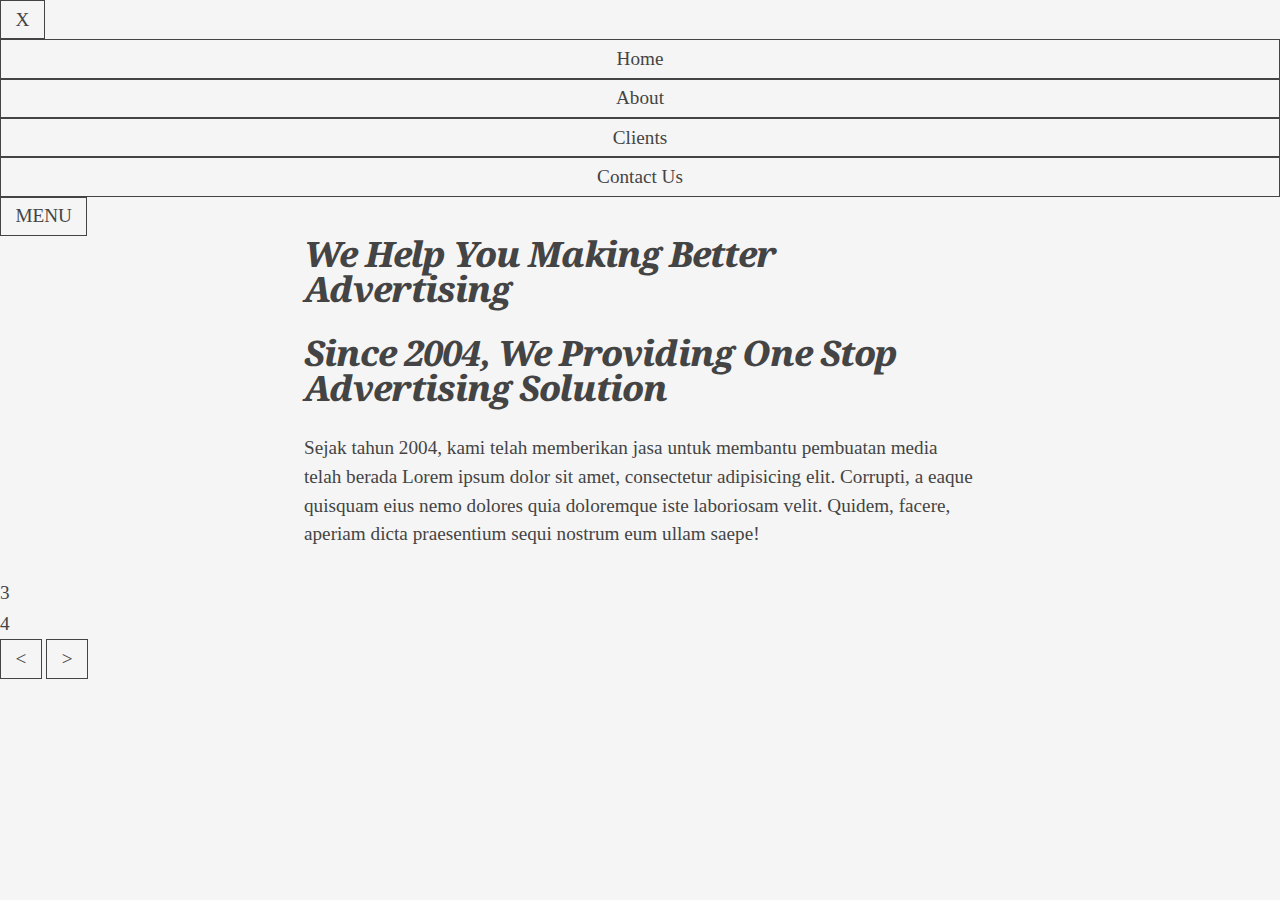
<file: new/index22.html>
<!DOCTYPE html>
<!--[if IEMobile 7 ]>    <html class="no-js iem7"> <![endif]-->
<!--[if (gt IEMobile 7)|!(IEMobile)]><!--> <html class="no-js"> <!--<![endif]-->
    <head>
        <meta charset="utf-8">
        <title></title>
        <meta name="description" content="">
        <meta name="HandheldFriendly" content="True">
        <meta name="MobileOptimized" content="320">
        <meta name="viewport" content="width=device-width, initial-scale=1">
        <meta http-equiv="cleartype" content="on">

        <link rel="apple-touch-icon-precomposed" sizes="144x144" href="img/touch/apple-touch-icon-144x144-precomposed.png">
        <link rel="apple-touch-icon-precomposed" sizes="114x114" href="img/touch/apple-touch-icon-114x114-precomposed.png">
        <link rel="apple-touch-icon-precomposed" sizes="72x72" href="img/touch/apple-touch-icon-72x72-precomposed.png">
        <link rel="apple-touch-icon-precomposed" href="img/touch/apple-touch-icon-57x57-precomposed.png">
        <link rel="shortcut icon" href="img/touch/apple-touch-icon.png">

        <!-- Tile icon for Win8 (144x144 + tile color) -->
        <meta name="msapplication-TileImage" content="img/touch/apple-touch-icon-144x144-precomposed.png">
        <meta name="msapplication-TileColor" content="#222222">
        <meta name="apple-mobile-web-app-status-bar-style" content="black">

        <!-- For iOS web apps. Delete if not needed. https://github.com/h5bp/mobile-boilerplate/issues/94 -->
        <!--
        <meta name="apple-mobile-web-app-capable" content="yes">
        <meta name="apple-mobile-web-app-status-bar-style" content="black">
        <meta name="apple-mobile-web-app-title" content="">
        -->

        <!-- This script prevents links from opening in Mobile Safari. https://gist.github.com/1042026 -->
        <!--
        <script>(function(a,b,c){if(c in b&&b[c]){var d,e=a.location,f=/^(a|html)$/i;a.addEventListener("click",function(a){d=a.target;while(!f.test(d.nodeName))d=d.parentNode;"href"in d&&(d.href.indexOf("http")||~d.href.indexOf(e.host))&&(a.preventDefault(),e.href=d.href)},!1)}})(document,window.navigator,"standalone")</script>
        -->
        <link href='http://fonts.googleapis.com/css?family=Playfair+Display:900italic|Droid+Serif:700|Roboto:300,700,300italic' rel='stylesheet' type='text/css'>
        <link rel="stylesheet" href="css/normalize.css">
        <link rel="stylesheet" href="css/main.css">
        <link rel="stylesheet" href="css/screen.css">
        <script src="js/vendor/modernizr-2.6.2.min.js"></script>
    </head>
    <body>

        <nav role='navigation' class="main-nav" id="main-nav">
            <a href="" class="btn" id="menu-toggle-close">X</a>
              <ul>
                <li><a href="#" class="btn btn--full">Home</a></li>
                <li><a href="#" class="btn btn--full">About</a></li>
                <li><a href="#" class="btn btn--full">Clients</a></li>
                <li><a href="#" class="btn btn--full">Contact Us</a></li>
              </ul>
        </nav>  
        <a href="" class="btn fixed-top-left" id="menu-toggle">MENU</a>

        <div class="viewport">
            <div class="flipsnap">
                <div class="item item1">
                    <div class="container">
                        <div class="absolute-center__container">
                            <div class="absolute-center__item">
                                <h2 class="text-center alpha slogan">We Help You Making Better Advertising</h2>
                            </div>
                        </div>
                    </div>
                </div>

                <div class="item item-about">
                    <div class="container">
                        <div class="absolute-center__container">
                            <div class="absolute-center__item">
                                <h2 class="alpha slogan">Since 2004, we providing one stop advertising solution</h2>
                                <p>Sejak tahun 2004, kami telah memberikan jasa untuk membantu pembuatan media telah berada Lorem ipsum dolor sit amet, consectetur adipisicing elit. Corrupti, a eaque quisquam eius nemo dolores quia doloremque iste laboriosam velit. Quidem, facere, aperiam dicta praesentium sequi nostrum eum ullam saepe! </p>
                            </div>
                        </div>
                    </div>
                </div>

                <div class="item item2">
                    <div id="timeline" data-columns>
                        <img src="img/thumb/neonbox.jpg" alt="">
                        <img src="img/thumb/htimbul.jpg" alt="">
                        <img src="img/thumb/konstruksi.jpg" alt="">
                        <img src="img/thumb/plng.jpg" alt="">
                        <img src="img/thumb/huruftimbul.jpg" alt="">
                        <img src="img/thumb/office.jpg" alt="">
                        <img src="img/thumb/plangsign.jpg" alt="">
                        <img src="img/thumb/neonacrylic.jpg" alt="">
                        <img src="img/thumb/depan.jpg" alt="">
                        <img src="img/thumb/custom.jpg" alt="">
                    </div>
                </div>
            
            <div class="item item3">3</div>
            
            <div class="item item4">4</div>
          
          </div>
          
        </div>

<div class="bottom-nav">
  <a href="#" class="btn"><</a>
  <a href="#" class="btn">></a>
</div>

        <script src="js/vendor/jquery-2.0.3.min.js"></script>
        <script src="js/helper.js"></script>
        <script src="js/flipsnap.min.js"></script>
        <script src="js/quo.js"></script>
        <script src="js/salvattore.min.js"></script>
        <script src="js/main.js"></script>

        <!-- Google Analytics: change UA-XXXXX-X to be your site's ID. -->
        <!--<script>
            var _gaq=[["_setAccount","UA-XXXXX-X"],["_trackPageview"]];
            (function(d,t){var g=d.createElement(t),s=d.getElementsByTagName(t)[0];g.async=1;
            g.src='//www.google-analytics.com/ga.js';
            s.parentNode.insertBefore(g,s)}(document,"script"));
        </script>-->
    </body>
</html>
</file>
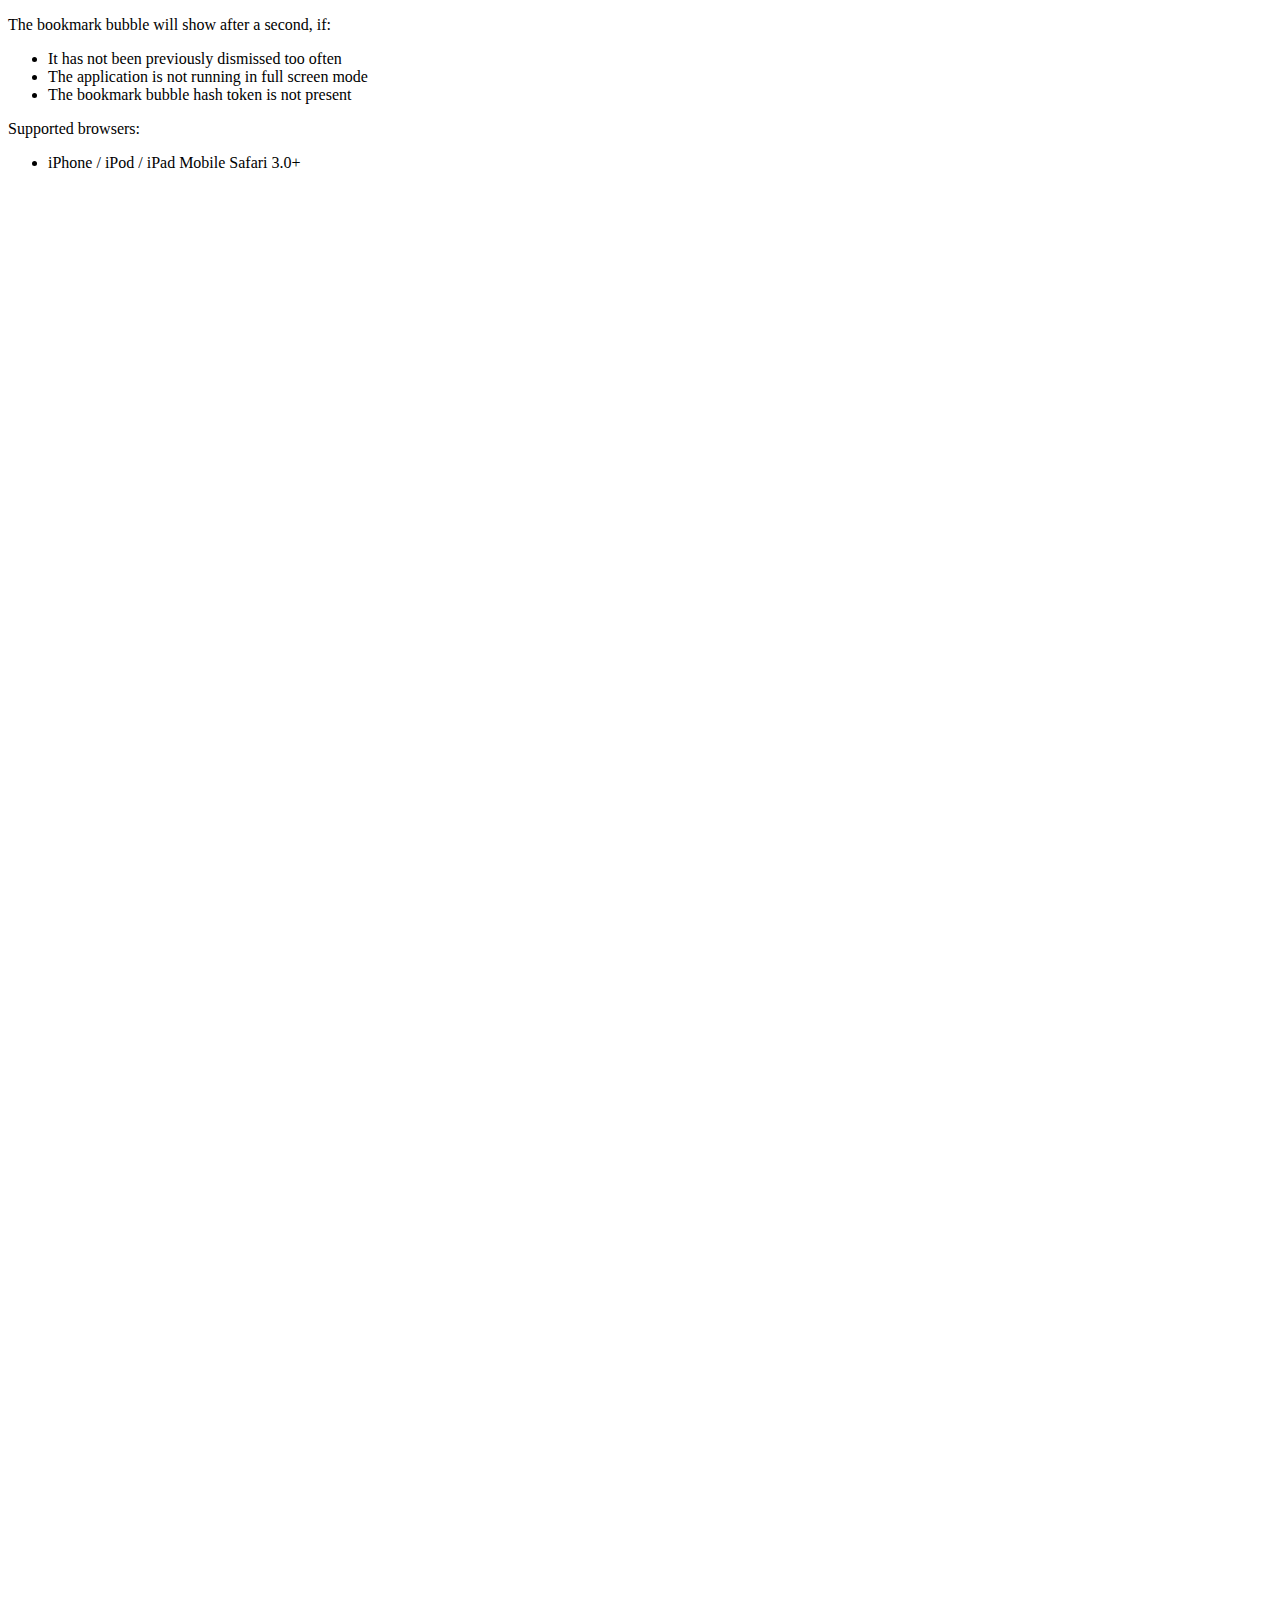
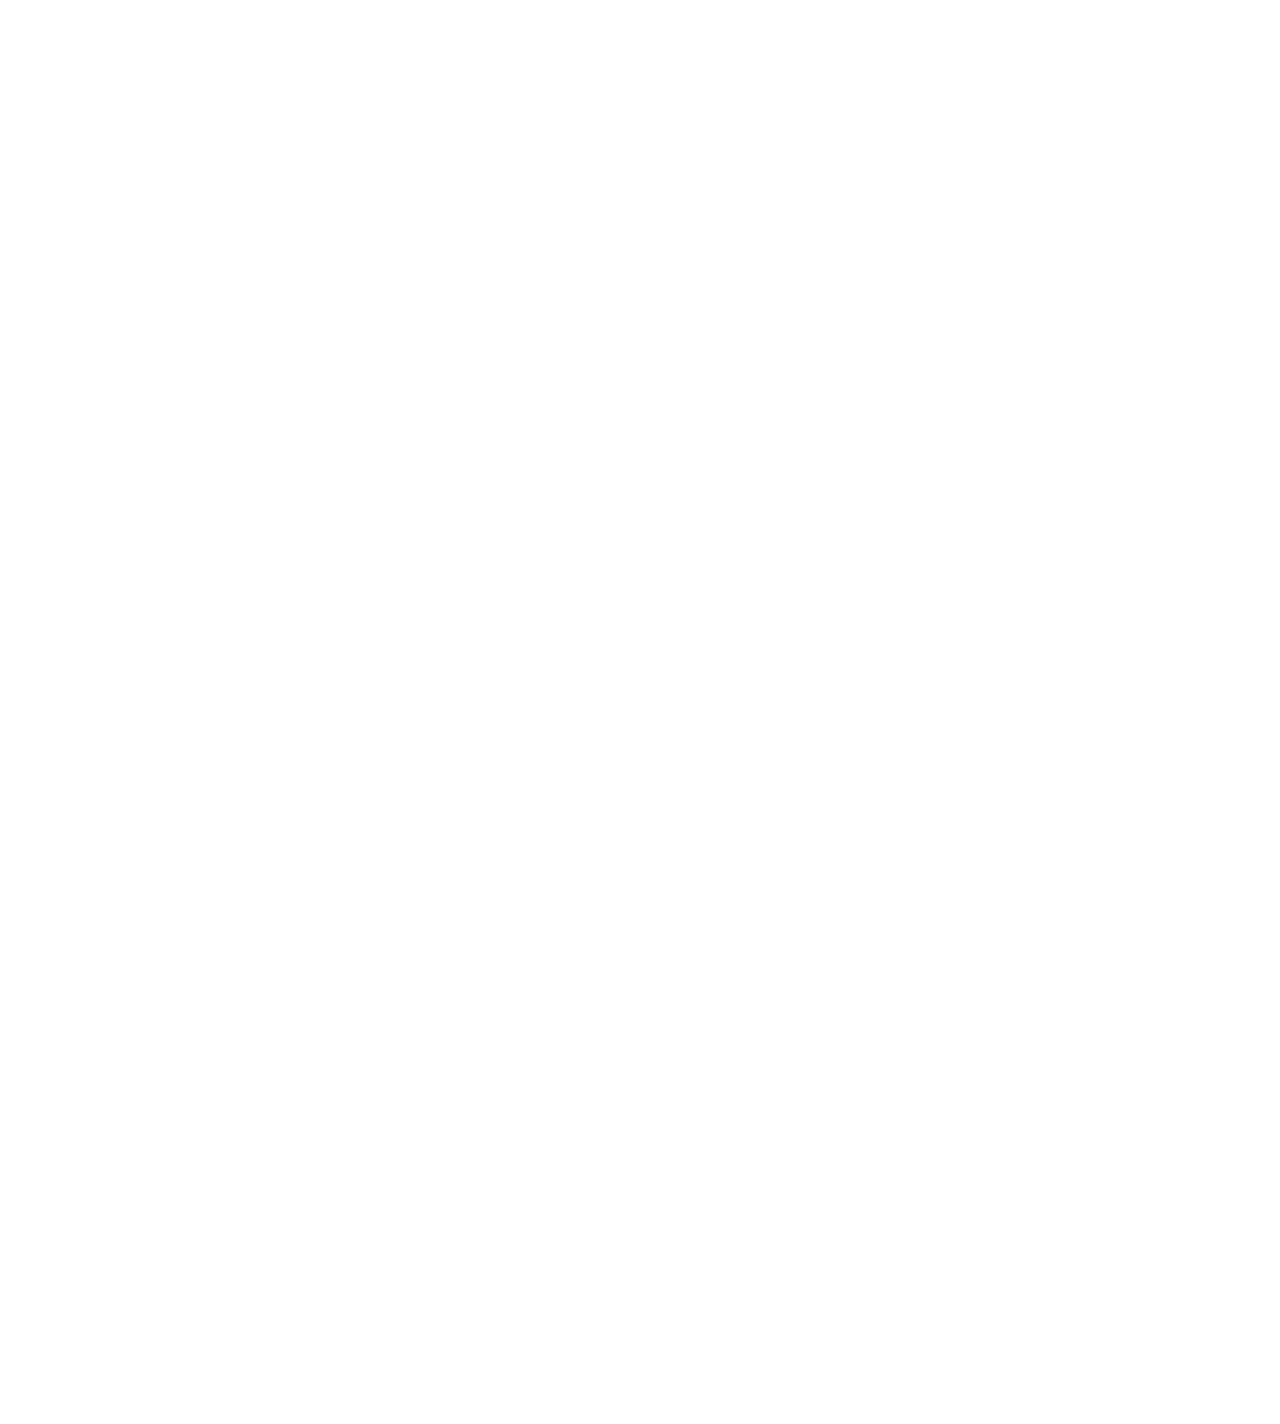
<file: tools/mobile-bookmark-bubble/example/example.html>
<!DOCTYPE HTML PUBLIC "-//W3C//DTD HTML 4.01//EN"
    "http://www.w3.org/TR/html4/strict.dtd">

<!--
  Copyright 2010 Google Inc.

  Licensed under the Apache License, Version 2.0 (the "License");
  you may not use this file except in compliance with the License.
  You may obtain a copy of the License at

       http://www.apache.org/licenses/LICENSE-2.0

  Unless required by applicable law or agreed to in writing, software
  distributed under the License is distributed on an "AS IS" BASIS,
  WITHOUT WARRANTIES OR CONDITIONS OF ANY KIND, either express or implied.
  See the License for the specific language governing permissions and
  limitations under the License.
-->

<html>
  <head>
    <title>Sample</title>
    <meta name="viewport"
        content="width=device-width,minimum-scale=1.0,maximum-scale=1.0" />
    <meta name="apple-mobile-web-app-capable" content="yes" />
    <link rel="apple-touch-icon-precomposed" href="../images/icon_calendar.png" />
    <script type="text/javascript" src="../bookmark_bubble.js"></script>
    <script type="text/javascript" src="example.js"></script>
  </head>
  <body style="height: 3000px;">
    <p>The bookmark bubble will show after a second, if:</p>
    <ul>
      <li>It has not been previously dismissed too often</li>
      <li>The application is not running in full screen mode</li>
      <li>The bookmark bubble hash token is not present</li>
    </ul>
    <p>Supported browsers:</p>
    <ul>
      <li>iPhone / iPod / iPad Mobile Safari 3.0+</li>
    </ul>
  </body>
</html>
</file>
<file: css/main.css>
/*
 * HTML5 Boilerplate
 *
 * What follows is the result of much research on cross-browser styling.
 * Credit left inline and big thanks to Nicolas Gallagher, Jonathan Neal,
 * Kroc Camen, and the H5BP dev community and team.
 */

/* ==========================================================================
   Base styles: opinionated defaults
   ========================================================================== */

html,
button,
input,
select,
textarea {
    color: #222;
}

body {
    font-size: 1em;
    line-height: 1.4;
}

a {
    color: #00e;
}

a:visited {
    color: #551a8b;
}

a:hover {
    color: #06e;
}

/*
 * Remove the gap between images and the bottom of their containers: h5bp.com/i/440
 */

img {
    vertical-align: middle;
}

/*
 * Remove default fieldset styles.
 */

fieldset {
    border: 0;
    margin: 0;
    padding: 0;
}

/*
 * Allow only vertical resizing of textareas.
 */

textarea {
    resize: vertical;
}

/* ==========================================================================
   Author's custom styles
   ========================================================================== */


















/* ==========================================================================
   Helper classes
   ========================================================================== */

/* Prevent callout */

.nocallout {
    -webkit-touch-callout: none;
}

.pressed {
    background-color: rgba(0, 0, 0, 0.7);
}

/* A hack for HTML5 contenteditable attribute on mobile */

textarea[contenteditable] {
    -webkit-appearance: none;
}

/* A workaround for S60 3.x and 5.0 devices which do not animated gif images if
   they have been set as display: none */

.gifhidden {
    position: absolute;
    left: -100%;
}

/*
 * Image replacement
 */

.ir {
    background-color: transparent;
    background-repeat: no-repeat;
    border: 0;
    direction: ltr;
    display: block;
    overflow: hidden;
    text-align: left;
    text-indent: -999em;
}

.ir br {
    display: none;
}

/*
 * Hide from both screenreaders and browsers: h5bp.com/u
 */

.hidden {
    display: none !important;
    visibility: hidden;
}

/*
 * Hide only visually, but have it available for screenreaders: h5bp.com/v
 */

.visuallyhidden {
    border: 0;
    clip: rect(0 0 0 0);
    height: 1px;
    margin: -1px;
    overflow: hidden;
    padding: 0;
    position: absolute;
    width: 1px;
}

/*
 * Extends the .visuallyhidden class to allow the element to be focusable
 * when navigated to via the keyboard: h5bp.com/p
 */

.visuallyhidden.focusable:active,
.visuallyhidden.focusable:focus {
    clip: auto;
    height: auto;
    margin: 0;
    overflow: visible;
    position: static;
    width: auto;
}

/*
 * Hide visually and from screenreaders, but maintain layout
 */

.invisible {
    visibility: hidden;
}

/**
 * Clearfix helper
 * Used to contain floats: h5bp.com/q
 */

.clearfix:before,
.clearfix:after {
    content: "";
    display: table;
}

.clearfix:after {
    clear: both;
}

/* ==========================================================================
   EXAMPLE Media Queries for Responsive Design.
   Theses examples override the primary ('mobile first') styles.
   Modify as content requires.
   ========================================================================== */

@media only screen and (min-width: 800px) {
    /* Style adjustments for viewports that meet the condition */
}

@media only screen and (-webkit-min-device-pixel-ratio: 1.5),
       only screen and (min-resolution: 144dpi) {
    /* Style adjustments for viewports that meet the condition */
}
</file>
<file: css/screen.css>
/* Welcome to Compass.
 * In this file you should write your main styles. (or centralize your imports)
 * Import this file using the following HTML or equivalent:
 * <link href="/stylesheets/screen.css" media="screen, projection" rel="stylesheet" type="text/css" /> */
/* ==========================================================================
   Base (https://github.com/suitcss/base) + modifed
   ========================================================================== */
/**
 * A thin layer on top of normalize.css that provides a starting point more
 * suitable for web applications. Removes the default spacing and border for
 * appropriate elements.
 */
/*
 * 1. Reset typography, will add manualy. see _typo.scss
 */
/* line 25, ../sass/jagra-fw/_reset.scss */
blockquote,
dl,
dd,
h1,
h2,
h3,
h4,
h5,
h6,
p,
pre {
  margin: 0;
  padding: 0;
  /* 1 */
  line-height: 1;
  /* 1 */
}

/* line 31, ../sass/jagra-fw/_reset.scss */
fieldset {
  border: 0;
  margin: 0;
  padding: 0;
}

/* line 37, ../sass/jagra-fw/_reset.scss */
iframe {
  border: 0;
}

/* line 42, ../sass/jagra-fw/_reset.scss */
ol,
ul {
  margin: 0;
  list-style: none;
  padding: 0;
}

/**
 * Suppress the focus outline on links that cannot be accessed via keyboard.
 * This prevents an unwanted focus outline from appearing around elements that
 * might still respond to pointer events.
 */
/* line 54, ../sass/jagra-fw/_reset.scss */
[tabindex="-1"] {
  outline: none;
}

/**
 * Remove margin-bottom on hgroup or module last-child
 */
/* line 65, ../sass/jagra-fw/_reset.scss */
hgroup *:last-child,
.module *:last-child {
  margin-bottom: 0;
}

/* ==========================================================================
   Buttons (https://github.com/suitcss/button) + modifed
   ========================================================================== */
/**
 * The button classes are best applied to links, buttons, and submit inputs.
 * These components can be used in forms, as calls to action, or as part of the
 * general UI of the site/app.
 *
 * Recommended use:
 *
 * <a class="Button [btn--modifier]" role="button" href="[url]">Button text</a>
 * <button class="Button [btn--modifier]" type="submit">Button text</button>
 * <input class="Button [btn--modifier]" type="submit" value="Button text">
 */
/**
 * Button template
 *
 * Build on this component using rulesets in your application-level CSS.
 *
 * 1. Corrects inability to style clickable `input` types in iOS
 * 2. Normalize `box-sizing` across all elements that this component could be
 *    applied to.
 * 3. Inherit text color from ancestor.
 * 4. Inherit font styles from ancestor.
 * 5. Normalize `line-height`. Cannot be changed from `normal` in Firefox 4+.
 * 6. Prevent button text from being selectable.
 * 7. Prevent wrapping across multiple lines.
 */
/* line 32, ../sass/jagra-fw/_button.scss */
.btn {
  -webkit-appearance: none;
  /* 1 */
  background: transparent;
  border: 1px solid;
  -moz-box-sizing: border-box;
  box-sizing: border-box;
  /* 2 */
  color: inherit;
  /* 3 */
  cursor: pointer;
  display: inline-block;
  font: inherit;
  /* 4 */
  line-height: normal;
  /* 5 */
  margin: 0;
  padding: 0.4em 0.75em;
  position: relative;
  text-align: center;
  text-decoration: none;
  -moz-user-select: none;
  -ms-user-select: none;
  -webkit-user-select: none;
  user-select: none;
  /* 6 */
  vertical-align: middle;
  white-space: nowrap;
  /* 7 */
}

/*
 * make button slightly larger on touch device, require modernizer touch detection
 */
/* line 62, ../sass/jagra-fw/_button.scss */
html.touch .btn {
  padding: 1em .75em;
}

/**
 * UI states
 */
/* line 72, ../sass/jagra-fw/_button.scss */
.btn:hover,
.btn:focus,
.btn:active {
  text-decoration: none;
}

/* line 77, ../sass/jagra-fw/_button.scss */
.btn:disabled,
.btn.is-disabled {
  cursor: default;
}

/**
 * Remove excess padding and border in Firefox 4+
 */
/* line 85, ../sass/jagra-fw/_button.scss */
.btn::-moz-focus-inner {
  border: 0;
  padding: 0;
}

/* -------------------------------------------------------------------------- */
/**
 * Modifier: full-width buttons
 */
/* line 96, ../sass/jagra-fw/_button.scss */
.btn--full {
  display: block;
  width: 100%;
}

/* line 14, ../sass/screen.scss */
h1, h2, h3, h4, h5, h6 {
  font-family: 'Droid Serif', serif;
  color: #fdfdfd;
  font-weight: 700;
}

/* line 20, ../sass/screen.scss */
.slogan {
  font-family: 'Playfair Display', Serif;
  font-style: italic;
  font-weight: 900;
  letter-spacing: -1px;
}
@media only screen and (max-width: 30em) {
  /* line 20, ../sass/screen.scss */
  .slogan {
    font-size: 2rem;
  }
}
@media only screen and (min-width: 60em) {
  /* line 20, ../sass/screen.scss */
  .slogan {
    font-size: 3rem;
  }
}
@media only screen and (min-width: 90em) {
  /* line 20, ../sass/screen.scss */
  .slogan {
    font-size: 5rem;
  }
}

/* line 39, ../sass/screen.scss */
.dot-pattern, .item1:before {
  background: url([data-uri]);
}

/* line 44, ../sass/screen.scss */
.container {
  max-width: 1140px;
  width: 100%;
  height: 100%;
  margin: 0 auto;
}

/* line 52, ../sass/screen.scss */
.absolute-center__container {
  display: table;
  width: 100%;
  height: 100%;
}
/* line 57, ../sass/screen.scss */
.absolute-center__container .absolute-center__item {
  display: table-cell;
  vertical-align: middle;
}

/* line 75, ../sass/screen.scss */
.text-center {
  text-align: center;
}

/* line 105, ../sass/screen.scss */
.viewport {
  width: 100%;
  height: 100%;
  position: absolute;
  top: 0;
  left: 0;
  right: 0;
  bottom: 0;
  overflow: hidden;
  margin: 0;
  -webkit-transform: translateZ(0);
  /* Optional: When heavy at iOS6+ */
  background: black;
}

/* line 120, ../sass/screen.scss */
.flipsnap {
  width: 200%;
  height: 100%;
}

/* line 126, ../sass/screen.scss */
.item {
  float: left;
  display: block;
  height: 100%;
}

/* line 134, ../sass/screen.scss */
.fixed-top-left {
  position: absolute;
  top: 1em;
  left: 1em;
  z-index: 9998;
}

/* line 141, ../sass/screen.scss */
.main-nav {
  position: absolute;
  left: 0;
  top: 0;
  width: 200px;
  height: 100%;
  z-index: 9999;
  background: rgba(0, 0, 0, 0.9);
  visibility: visible;
  -webkit-transform: translate3d(-100%, 0, 0);
  transform: translate3d(-100%, 0, 0);
  -webkit-transition: all 0.5s cubic-bezier(0.1, 0.7, 0.1, 1);
  -moz-transition: all 0.5s cubic-bezier(0.1, 0.7, 0.1, 1);
  -ms-transition: all 0.5s cubic-bezier(0.1, 0.7, 0.1, 1);
  -o-transition: all 0.5s cubic-bezier(0.1, 0.7, 0.1, 1);
  transition: all 0.5s cubic-bezier(0.1, 0.7, 0.1, 1);
}

/* line 160, ../sass/screen.scss */
html.no-touch .bottom-nav {
  position: absolute;
  display: block;
  right: 0;
  bottom: 0;
  width: 100%;
  text-align: right;
  background: linear, false, transparent, black;
  z-index: 9999;
}

/* line 173, ../sass/screen.scss */
html.touch .bottom-nav {
  display: none;
}

/* line 177, ../sass/screen.scss */
.slide-left-in {
  width: 200px;
  height: 100%;
  display: block;
  opacity: 1;
  margin-left: 0;
  visibility: visible;
  -webkit-transform: translate3d(0, 0, 0);
  transform: translate3d(0, 0, 0);
  -webkit-transition: all 0.5s cubic-bezier(0.1, 0.7, 0.1, 1);
  -moz-transition: all 0.5s cubic-bezier(0.1, 0.7, 0.1, 1);
  -ms-transition: all 0.5s cubic-bezier(0.1, 0.7, 0.1, 1);
  -o-transition: all 0.5s cubic-bezier(0.1, 0.7, 0.1, 1);
  transition: all 0.5s cubic-bezier(0.1, 0.7, 0.1, 1);
}

/* line 193, ../sass/screen.scss */
.slide-left-out {
  width: 0;
  margin-left: -20%;
  height: 100%;
  display: none;
  opacity: 0;
  -webkit-transition: all 1s cubic-bezier(0.1, 0.7, 0.1, 1);
  -moz-transition: all 1s cubic-bezier(0.1, 0.7, 0.1, 1);
  -ms-transition: all 1s cubic-bezier(0.1, 0.7, 0.1, 1);
  -o-transition: all 1s cubic-bezier(0.1, 0.7, 0.1, 1);
  transition: all 1s cubic-bezier(0.1, 0.7, 0.1, 1);
}

/* line 208, ../sass/screen.scss */
.item1 {
  position: relative;
}
/* line 210, ../sass/screen.scss */
.item1:before {
  content: "";
  position: absolute;
  width: 100%;
  height: 100%;
  background-repeat: repeat;
  z-index: -1;
}
/* line 220, ../sass/screen.scss */
.item1:after {
  content: '';
  position: absolute;
  top: 0;
  left: 0;
  width: 100%;
  height: 100%;
  background: url(../img/bg/dpn-bw.jpg) top center no-repeat;
  -webkit-background-size: cover;
  background-size: cover;
  background-attachment: clip;
  z-index: -2;
}

/* line 234, ../sass/screen.scss */
.item2 {
  background: url(../img/bg/cat2.jpeg) no-repeat center center;
  -webkit-background-size: cover;
  background-size: cover;
}

/* line 239, ../sass/screen.scss */
.item3 {
  background: url(../img/bg/cat3.jpeg) no-repeat center center;
  -webkit-background-size: cover;
  background-size: cover;
}

/* line 244, ../sass/screen.scss */
.item4 {
  background: url(../img/bg/cat4.jpeg) no-repeat center center;
  -webkit-background-size: cover;
  background-size: cover;
}
</file>
<file: new/css/icon/sprites.css>
.icon-icon1344,.icon-icon1335,.icon-icon1333,.icon-icon1289,.icon-icon1286,.icon-icon1259,.icon-icon1245,.icon-icon1244,.icon-icon1121,.icon-icon1118,.icon-icon1111,.icon-icon1110,.icon-icon1109,.icon-icon1108,.icon-icon1102,.icon-icon1088,.icon-twitter,.icon-facebook,.icon-googleplus,.icon-pinterest,.icon-dribbble,.icon-phone {
	display: inline-block;
	width: 32px;
	height: 32px;
	background-image: url(sprites.png);
	background-repeat: no-repeat;
}
.icon-icon1344 {
	background-position: 0 0;
}
.icon-icon1335 {
	background-position: -64px 0;
}
.icon-icon1333 {
	background-position: -128px 0;
}
.icon-icon1289 {
	background-position: -192px 0;
}
.icon-icon1286 {
	background-position: -256px 0;
}
.icon-icon1259 {
	background-position: -320px 0;
}
.icon-icon1245 {
	background-position: -384px 0;
}
.icon-icon1244 {
	background-position: -448px 0;
}
.icon-icon1121 {
	background-position: -512px 0;
}
.icon-icon1118 {
	background-position: -576px 0;
}
.icon-icon1111 {
	background-position: -640px 0;
}
.icon-icon1110 {
	background-position: -704px 0;
}
.icon-icon1109 {
	background-position: -768px 0;
}
.icon-icon1108 {
	background-position: -832px 0;
}
.icon-icon1102 {
	background-position: -896px 0;
}
.icon-icon1088 {
	background-position: -960px 0;
}
.icon-twitter {
	background-position: 0 -64px;
}
.icon-facebook {
	background-position: -64px -64px;
}
.icon-googleplus {
	background-position: -128px -64px;
}
.icon-pinterest {
	background-position: -192px -64px;
	height: 26px;
}
.icon-dribbble {
	background-position: -256px -64px;
}
.icon-phone {
	background-position: -320px -64px;
}
</file>
<file: new/css/icon/22 Icons-#fcfcfc-16px/Sprites/sprites.css>
.icon-icon1344,.icon-icon1335,.icon-icon1333,.icon-icon1289,.icon-icon1286,.icon-icon1259,.icon-icon1245,.icon-icon1244,.icon-icon1121,.icon-icon1118,.icon-icon1111,.icon-icon1110,.icon-icon1109,.icon-icon1108,.icon-icon1102,.icon-icon1088,.icon-twitter,.icon-facebook,.icon-googleplus,.icon-pinterest,.icon-dribbble,.icon-phone {
	display: inline-block;
	width: 16px;
	height: 16px;
	background-image: url(sprites.png);
	background-repeat: no-repeat;
}
.icon-icon1344 {
	background-position: 0 0;
}
.icon-icon1335 {
	background-position: -32px 0;
}
.icon-icon1333 {
	background-position: -64px 0;
}
.icon-icon1289 {
	background-position: -96px 0;
}
.icon-icon1286 {
	background-position: -128px 0;
}
.icon-icon1259 {
	background-position: -160px 0;
}
.icon-icon1245 {
	background-position: -192px 0;
}
.icon-icon1244 {
	background-position: -224px 0;
}
.icon-icon1121 {
	background-position: -256px 0;
}
.icon-icon1118 {
	background-position: -288px 0;
}
.icon-icon1111 {
	background-position: -320px 0;
}
.icon-icon1110 {
	background-position: -352px 0;
}
.icon-icon1109 {
	background-position: -384px 0;
}
.icon-icon1108 {
	background-position: -416px 0;
}
.icon-icon1102 {
	background-position: -448px 0;
}
.icon-icon1088 {
	background-position: -480px 0;
}
.icon-twitter {
	background-position: 0 -32px;
}
.icon-facebook {
	background-position: -32px -32px;
}
.icon-googleplus {
	background-position: -64px -32px;
}
.icon-pinterest {
	background-position: -96px -32px;
}
.icon-dribbble {
	background-position: -128px -32px;
}
.icon-phone {
	background-position: -160px -32px;
}
</file>
<file: new/css/main.css>
/*! HTML5 Boilerplate v4.3.0 | MIT License | http://h5bp.com/ */

/*
 * What follows is the result of much research on cross-browser styling.
 * Credit left inline and big thanks to Nicolas Gallagher, Jonathan Neal,
 * Kroc Camen, and the H5BP dev community and team.
 */

/* ==========================================================================
   Base styles: opinionated defaults
   ========================================================================== */

html,
button,
input,
select,
textarea {
    color: #222;
}

html {
    font-size: 1em;
    line-height: 1.4;
}

/*
 * Remove text-shadow in selection highlight: h5bp.com/i
 * These selection rule sets have to be separate.
 * Customize the background color to match your design.
 */

::-moz-selection {
    background: #b3d4fc;
    text-shadow: none;
}

::selection {
    background: #b3d4fc;
    text-shadow: none;
}

/*
 * A better looking default horizontal rule
 */

hr {
    display: block;
    height: 1px;
    border: 0;
    border-top: 1px solid #ccc;
    margin: 1em 0;
    padding: 0;
}

/*
 * Remove the gap between images, videos, audio and canvas and the bottom of
 * their containers: h5bp.com/i/440
 */

audio,
canvas,
img,
video {
    vertical-align: middle;
}

/*
 * Remove default fieldset styles.
 */

fieldset {
    border: 0;
    margin: 0;
    padding: 0;
}

/*
 * Allow only vertical resizing of textareas.
 */

textarea {
    resize: vertical;
}

/* ==========================================================================
   Browse Happy prompt
   ========================================================================== */

.browsehappy {
    margin: 0.2em 0;
    background: #ccc;
    color: #000;
    padding: 0.2em 0;
}

/* ==========================================================================
   Author's custom styles
   ========================================================================== */

















/* ==========================================================================
   Helper classes
   ========================================================================== */

/*
 * Image replacement
 */

.ir {
    background-color: transparent;
    border: 0;
    overflow: hidden;
    /* IE 6/7 fallback */
    *text-indent: -9999px;
}

.ir:before {
    content: "";
    display: block;
    width: 0;
    height: 150%;
}

/*
 * Hide from both screenreaders and browsers: h5bp.com/u
 */

.hidden {
    display: none !important;
    visibility: hidden;
}

/*
 * Hide only visually, but have it available for screenreaders: h5bp.com/v
 */

.visuallyhidden {
    border: 0;
    clip: rect(0 0 0 0);
    height: 1px;
    margin: -1px;
    overflow: hidden;
    padding: 0;
    position: absolute;
    width: 1px;
}

/*
 * Extends the .visuallyhidden class to allow the element to be focusable
 * when navigated to via the keyboard: h5bp.com/p
 */

.visuallyhidden.focusable:active,
.visuallyhidden.focusable:focus {
    clip: auto;
    height: auto;
    margin: 0;
    overflow: visible;
    position: static;
    width: auto;
}

/*
 * Hide visually and from screenreaders, but maintain layout
 */

.invisible {
    visibility: hidden;
}

/*
 * Clearfix: contain floats
 *
 * For modern browsers
 * 1. The space content is one way to avoid an Opera bug when the
 *    `contenteditable` attribute is included anywhere else in the document.
 *    Otherwise it causes space to appear at the top and bottom of elements
 *    that receive the `clearfix` class.
 * 2. The use of `table` rather than `block` is only necessary if using
 *    `:before` to contain the top-margins of child elements.
 */

.clearfix:before,
.clearfix:after {
    content: " "; /* 1 */
    display: table; /* 2 */
}

.clearfix:after {
    clear: both;
}

/*
 * For IE 6/7 only
 * Include this rule to trigger hasLayout and contain floats.
 */

.clearfix {
    *zoom: 1;
}

/* ==========================================================================
   EXAMPLE Media Queries for Responsive Design.
   These examples override the primary ('mobile first') styles.
   Modify as content requires.
   ========================================================================== */

@media only screen and (min-width: 35em) {
    /* Style adjustments for viewports that meet the condition */
}

@media print,
       (-o-min-device-pixel-ratio: 5/4),
       (-webkit-min-device-pixel-ratio: 1.25),
       (min-resolution: 120dpi) {
    /* Style adjustments for high resolution devices */
}

/* ==========================================================================
   Print styles.
   Inlined to avoid required HTTP connection: h5bp.com/r
   ========================================================================== */

@media print {
    * {
        background: transparent !important;
        color: #000 !important; /* Black prints faster: h5bp.com/s */
        box-shadow: none !important;
        text-shadow: none !important;
    }

    a,
    a:visited {
        text-decoration: underline;
    }

    a[href]:after {
        content: " (" attr(href) ")";
    }

    abbr[title]:after {
        content: " (" attr(title) ")";
    }

    /*
     * Don't show links for images, or javascript/internal links
     */

    .ir a:after,
    a[href^="javascript:"]:after,
    a[href^="#"]:after {
        content: "";
    }

    pre,
    blockquote {
        border: 1px solid #999;
        page-break-inside: avoid;
    }

    thead {
        display: table-header-group; /* h5bp.com/t */
    }

    tr,
    img {
        page-break-inside: avoid;
    }

    img {
        max-width: 100% !important;
    }

    @page {
        margin: 0.5cm;
    }

    p,
    h2,
    h3 {
        orphans: 3;
        widows: 3;
    }

    h2,
    h3 {
        page-break-after: avoid;
    }
}
</file>
<file: new/css/screen.css>
/* Welcome to Compass.
 * In this file you should write your main styles. (or centralize your imports)
 * Import this file using the following HTML or equivalent:
 * <link href="/stylesheets/screen.css" media="screen, projection" rel="stylesheet" type="text/css" /> */
/**
 * Vendor Prefix
 */
/* ==========================================================================
   Base (https://github.com/suitcss/base) + modifed
   ========================================================================== */
/**
 * A thin layer on top of normalize.css that provides a starting point more
 * suitable for web applications. Removes the default spacing and border for
 * appropriate elements.
 */
/*
 * 1. Reset typography, will add manualy. see _typo.scss
 */
/* line 26, ../sass/jagra-fw/_reset.scss */
blockquote,
dl,
dd,
h1,
h2,
h3,
h4,
h5,
h6,
p,
pre,
blockquote {
  margin: 0;
  padding: 0;
  /* 1 */
  line-height: 1;
  /* 1 */
  border: none;
}

/* line 33, ../sass/jagra-fw/_reset.scss */
fieldset {
  border: 0;
  margin: 0;
  padding: 0;
}

/* line 39, ../sass/jagra-fw/_reset.scss */
iframe {
  border: 0;
}

/* line 44, ../sass/jagra-fw/_reset.scss */
ol,
ul {
  margin: 0;
  list-style: none;
  padding: 0;
}

/**
 * Suppress the focus outline on links that cannot be accessed via keyboard.
 * This prevents an unwanted focus outline from appearing around elements that
 * might still respond to pointer events.
 */
/* line 56, ../sass/jagra-fw/_reset.scss */
[tabindex="-1"] {
  outline: none;
}

/**
 * Remove margin-bottom on hgroup or module last-child
 */
/* line 67, ../sass/jagra-fw/_reset.scss */
hgroup *:last-child,
.module *:last-child {
  margin-bottom: 0;
}

/**
 * Typography
 */
/* line 5, ../sass/jagra-fw/_typo.scss */
html {
  font-size: 100%;
  line-height: 1.4;
}
@media only screen and (min-width: 60em) {
  /* line 5, ../sass/jagra-fw/_typo.scss */
  html {
    font-size: 120%;
    line-height: 1.6;
  }
}
@media only screen and (min-width: 90em) {
  /* line 5, ../sass/jagra-fw/_typo.scss */
  html {
    font-size: 150%;
    line-height: 1.6;
  }
}

/* line 20, ../sass/jagra-fw/_typo.scss */
body {
  font-family: "Roboto", "Segoe WP", "Segoe UI", "Helvetica Neue", Helvetica, "Trebuchet MS", Arial, Sans-serif;
  font-family: georgia, Serif;
  font-weight: 300;
  -webkit-hyphens: auto;
  -moz-hyphens: auto;
  -ms-hyphens: auto;
  -o-hyphens: auto;
  hyphens: auto;
  word-wrap: break-word;
  color: #444444;
}

/* line 33, ../sass/jagra-fw/_typo.scss */
h1, h2, h3, h4, h5, h6, q {
  font-family: "Helvetica neue";
  line-height: 1;
  margin-top: 0;
  color: inherit;
  font-weight: 700;
  text-rendering: optimizeLegibility;
  -webkit-hyphens: none;
  -moz-hyphens: none;
  -ms-hyphens: none;
  -o-hyphens: none;
  hyphens: none;
}

/* line 48, ../sass/jagra-fw/_typo.scss */
h2 {
  /* Old browser */
  font-size: 32;
  /* Modern Browser */
  font-size: 2rem;
  font-size: 2rem;
  margin-bottom: 1.5rem;
}

/* line 54, ../sass/jagra-fw/_typo.scss */
p {
  margin-bottom: 16px;
  margin-bottom: 1.5rem;
  line-height: 1.3;
}
@media only screen and (min-width: 60em) {
  /* line 54, ../sass/jagra-fw/_typo.scss */
  p {
    line-height: 1.5;
  }
}

/* line 64, ../sass/jagra-fw/_typo.scss */
q {
  font-style: italic;
}

/* line 69, ../sass/jagra-fw/_typo.scss */
cite {
  display: block;
  text-align: right;
}
/* line 72, ../sass/jagra-fw/_typo.scss */
cite:before {
  content: "- ";
}

/* line 79, ../sass/jagra-fw/_typo.scss */
.lead {
  /* Old browser */
  font-size: 18;
  /* Modern Browser */
  font-size: 1.125rem;
}

/**
 * Extra large Text for Hero Page
 */
/* line 87, ../sass/jagra-fw/_typo.scss */
.slogan {
  display: block;
  font-family: "Hofler Text", "Droid Serif", georgia, serif;
  text-transform: capitalize;
  font-style: italic;
  font-weight: bold;
  font-weight: 800;
  color: inherit;
  letter-spacing: -1px;
}
@media only screen and (max-width: 48em) {
  /* line 87, ../sass/jagra-fw/_typo.scss */
  .slogan {
    /* Old browser */
    font-size: 19.5;
    /* Modern Browser */
    font-size: 1.21875rem;
  }
}
@media only screen and (min-width: 60em) {
  /* line 87, ../sass/jagra-fw/_typo.scss */
  .slogan {
    /* Old browser */
    font-size: 29.25;
    /* Modern Browser */
    font-size: 1.82813rem;
  }
}
@media only screen and (min-width: 90em) {
  /* line 87, ../sass/jagra-fw/_typo.scss */
  .slogan {
    /* Old browser */
    font-size: 43.875;
    /* Modern Browser */
    font-size: 2.74219rem;
  }
}

/* ==========================================================================
    $ Image Classes
   ========================================================================== */
/**
 * Responsive IMages
 */
/* line 8, ../sass/jagra-fw/_images.scss */
.img-r {
  width: 100%;
  height: auto;
}

/**
 * Image Container
 */
/* line 17, ../sass/jagra-fw/_images.scss */
.img__container {
  display: block;
  width: 100%;
  height: auto;
  overflow: hidden;
}

/**
 * Images Filter
 * Must apply into img__container
 * usage :
 * <div class="img__container img--bw">
 *		<img src="url(imge.png)">
 * </div>
 */
/* line 33, ../sass/jagra-fw/_images.scss */
.img--bw {
  filter: url("data:image/svg+xml;utf8,<svg xmlns='http://www.w3.org/2000/svg'><filter id='grayscale'><feColorMatrix type='matrix' values='0.3333 0.3333 0.3333 0 0 0.3333 0.3333 0.3333 0 0 0.3333 0.3333 0.3333 0 0 0 0 0 1 0'/></filter></svg>#grayscale");
  -ms-filter: Grayscale(100%);
  -webkit-filter: Grayscale(100%);
  filter: Grayscale(100%);
}

/* line 40, ../sass/jagra-fw/_images.scss */
.img--dotted {
  background: transparent url('/img/image.png') left top no-repeat;
}

/**
 * Image Ratio
 */
/* line 48, ../sass/jagra-fw/_images.scss */
.ratio--one-half {
  height: 0;
  padding-bottom: 50%;
}
/* line 52, ../sass/jagra-fw/_images.scss */
.ratio--one-half:before {
  content: "";
  display: block;
  width: 100%;
}

/**
 * Fig Caption
 */
/* line 63, ../sass/jagra-fw/_images.scss */
.caption-overlay {
  position: relative;
  text-align: center;
}
/* line 66, ../sass/jagra-fw/_images.scss */
.caption-overlay figcaption {
  position: absolute;
  top: 50%;
  left: 15%;
  height: 50%;
  width: 70%;
}

/**
 * Animated Figure
 */
/* line 82, ../sass/jagra-fw/_images.scss */
.figure--animatedZoom img {
  -webkit-transform: scale(1);
  -moz-transform: scale(1);
  -ms-transform: scale(1);
  -o-transform: scale(1);
  transform: scale(1);
  -webkit-transition: all 0.5s ease;
  -moz-transition: all 0.5s ease;
  -ms-transition: all 0.5s ease;
  -o-transition: all 0.5s ease;
  transition: all 0.5s ease;
}
/* line 98, ../sass/jagra-fw/_images.scss */
.figure--animatedZoom:hover img, .figure--animatedZoom:focus img {
  -webkit-transform: scale(1.2);
  -moz-transform: scale(1.2);
  -ms-transform: scale(1.2);
  -o-transform: scale(1.2);
  transform: scale(1.2);
}

/* ==========================================================================
    $ Navigation
   ========================================================================== */
/**
 * Remove underline link on nav container
 */
/* line 10, ../sass/jagra-fw/_nav.scss */
nav a {
  text-decoration: none;
}

/**
 * Navigation Block;
 */
/* line 20, ../sass/jagra-fw/_nav.scss */
.side-bar--right {
  display: block;
  position: fixed;
  top: 0;
  right: 0;
  width: 250px;
  height: 100%;
  box-shadow: inset 2px 0 rgba(0, 0, 0, 0.1);
}

/* line 43, ../sass/jagra-fw/_nav.scss */
.nav--block {
  display: block;
  width: 100%;
  vertical-align: middle;
}
/* line 48, ../sass/jagra-fw/_nav.scss */
.nav--block a {
  /* Old browser */
  padding-left: 16;
  /* Modern Browser */
  padding-left: 1rem;
  /* Old browser */
  padding-right: 16;
  /* Modern Browser */
  padding-right: 1rem;
  /* Old browser */
  height: 48;
  /* Modern Browser */
  height: 3rem;
  display: block;
  width: 100%;
  line-height: 3rem;
  vertical-align: top;
  border-bottom: 1px solid rgba(34, 34, 34, 0.1);
  -webkit-box-sizing: border-box;
  -moz-box-sizing: border-box;
  box-sizing: border-box;
}
/* line 63, ../sass/jagra-fw/_nav.scss */
.nav--block a:hover, .nav--block a:focus {
  background: red;
}

/* ==========================================================================
   Buttons (https://github.com/suitcss/button) + modifed
   ========================================================================== */
/**
 * The button classes are best applied to links, buttons, and submit inputs.
 * These components can be used in forms, as calls to action, or as part of the
 * general UI of the site/app.
 *
 * Recommended use:
 *
 * <a class="Button [btn--modifier]" role="button" href="[url]">Button text</a>
 * <button class="Button [btn--modifier]" type="submit">Button text</button>
 * <input class="Button [btn--modifier]" type="submit" value="Button text">
 */
/**
 * Button template
 *
 * Build on this component using rulesets in your application-level CSS.
 *
 * 1. Corrects inability to style clickable `input` types in iOS
 * 2. Normalize `box-sizing` across all elements that this component could be
 *    applied to.
 * 3. Inherit text color from ancestor.
 * 4. Inherit font styles from ancestor.
 * 5. Normalize `line-height`. Cannot be changed from `normal` in Firefox 4+.
 * 6. Prevent button text from being selectable.
 * 7. Prevent wrapping across multiple lines.
 */
/* line 32, ../sass/jagra-fw/_button.scss */
.btn {
  -webkit-appearance: none;
  /* 1 */
  background: transparent;
  border: 1px solid;
  -moz-box-sizing: border-box;
  box-sizing: border-box;
  /* 2 */
  color: inherit;
  /* 3 */
  cursor: pointer;
  display: inline-block;
  font: inherit;
  /* 4 */
  line-height: normal;
  /* 5 */
  margin: 0;
  padding: 0.4em 0.75em;
  position: relative;
  text-align: center;
  text-decoration: none;
  -moz-user-select: none;
  -ms-user-select: none;
  -webkit-user-select: none;
  user-select: none;
  /* 6 */
  vertical-align: middle;
  white-space: nowrap;
  /* 7 */
}

/*
 * make button slightly larger on touch device, require modernizer touch detection
 */
/**
 * UI states
 */
/* line 72, ../sass/jagra-fw/_button.scss */
.btn:hover,
.btn:focus,
.btn:active {
  text-decoration: none;
}

/* line 77, ../sass/jagra-fw/_button.scss */
.btn:disabled,
.btn.is-disabled {
  cursor: default;
}

/**
 * Remove excess padding and border in Firefox 4+
 */
/* line 85, ../sass/jagra-fw/_button.scss */
.btn::-moz-focus-inner {
  border: 0;
  padding: 0;
}

/* -------------------------------------------------------------------------- */
/**
 * Modifier: full-width buttons
 */
/* line 96, ../sass/jagra-fw/_button.scss */
.btn--round {
  border-radius: 8px;
}

/* line 98, ../sass/jagra-fw/_button.scss */
.btn--full {
  display: block;
  width: 100%;
}

/* line 103, ../sass/jagra-fw/_button.scss */
.btn--call {
  background: red;
}

/* line 108, ../sass/jagra-fw/_button.scss */
.btn--toggleNav {
  position: fixed;
  top: 8px;
  right: 8px;
  border: 1px solid #fff;
  padding: 0 !important;
  margin: 0 !important;
  /* Old browser */
  height: 48;
  /* Modern Browser */
  height: 3rem;
  /* Old browser */
  width: 48;
  /* Modern Browser */
  width: 3rem;
  text-indent: -9999px;
  background-color: rgba(252, 252, 252, 0.5);
  border-radius: 8px;
}

/* line 124, ../sass/jagra-fw/_button.scss */
.btn--big {
  padding: 1.3em 1em;
}

/**
 * Button Animation
 */
/* line 133, ../sass/jagra-fw/_button.scss */
.btn-ani {
  padding: 1em 3em;
}
/* line 135, ../sass/jagra-fw/_button.scss */
.btn-ani:hover {
  -webkit-transition: all .5s;
  -moz-transition: all .5s;
  -ms-transition: all .5s;
  -o-transition: all .5s;
  transition: all .5s;
}

/* line 144, ../sass/jagra-fw/_button.scss */
.btn-ani--next {
  position: relative;
}
/* line 147, ../sass/jagra-fw/_button.scss */
.btn-ani--next:after, .btn-ani--next:focus {
  content: "\2192";
  position: absolute;
  visibility: hidden;
  -webkit-backface-visibility: hidden;
  -moz-backface-visibility: hidden;
  -ms-backface-visibility: hidden;
  backface-visibility: hidden;
  opacity: 0;
  -webkit-transform: translateX(-5px);
  -moz-transform: translateX(-5px);
  -ms-transform: translateX(-5px);
  -o-transform: translateX(-5px);
  transform: translateX(-5px);
  -webkit-transition: all .5s;
  -moz-transition: all .5s;
  -ms-transition: all .5s;
  -o-transition: all .5s;
  transition: all .5s;
}
/* line 175, ../sass/jagra-fw/_button.scss */
.btn-ani--next:hover:after, .btn-ani--next:focus:after {
  opacity: 1;
  content: "\2192";
  position: absolute;
  visibility: visible;
  -webkit-backface-visibility: visible;
  -moz-backface-visibility: visible;
  -ms-backface-visibility: visible;
  backface-visibility: visible;
  -webkit-transform: translateX(15px);
  -moz-transform: translateX(15px);
  -ms-transform: translateX(15px);
  -o-transform: translateX(15px);
  transform: translateX(15px);
}

/**
 * Absolute Center with inlin-block
 * 
 * Absolute Center vertical and Horizontal using inline-block
 * Must Use height on pixel (absCenter__container)
 */
/**
 * 
 */
/* line 13, ../sass/jagra-fw/_position.scss */
.absCenter__container {
  text-align: center;
  /* [1] */
  margin: 0;
}
/* line 16, ../sass/jagra-fw/_position.scss */
.absCenter__container:before {
  content: "";
  display: inline-block;
  /* [] */
  height: 100%;
  /* [] */
  vertical-align: middle;
  margin-right: -.25em;
}

/* line 25, ../sass/jagra-fw/_position.scss */
.absCenter__item {
  display: inline-block;
  vertical-align: middle;
  max-width: 30em;
  padding: 1em;
}

/**
 * Absolute Center with Table cell technique
 *
 * Usage :
 * <div class="absolute-center__outer-container">
 *		<div class="absolute-center__inner-item">
 *			<div class="absolute-center__item">
 *				....
 *			</div>
 *		</div>
 * </div>
 *
 */
/* line 46, ../sass/jagra-fw/_position.scss */
.absolute-center__outer-container {
  display: table;
  width: 100%;
  height: 100%;
}

/* line 52, ../sass/jagra-fw/_position.scss */
.absolute-center__inner-container {
  display: table-cell;
  vertical-align: middle;
}

/* line 57, ../sass/jagra-fw/_position.scss */
.absolute-center_item {
  display: block;
  margin: 0 auto;
}

/* line 62, ../sass/jagra-fw/_position.scss */
.abs-center {
  position: absolute;
  top: 40%;
  left: 50%;
  width: 60%;
  margin: auto;
  -webkit-transform: translate(-50%, -50%);
  -moz-transform: translate(-50%, -50%);
  -ms-transform: translate(-50%, -50%);
  -o-transform: translate(-50%, -50%);
  transform: translate(-50%, -50%);
}

/* ==========================================================================
   grid
   ========================================================================== */
/**
 * Core grid component
 * Make use of dimension utilities, or components that extend 'grid' in order
 * to apply particular widths to cells.
 *
 * Example uses:
 *
 * <div class="grid">
 *     <div class="grid-cell u-size1of2"></div>
 *     <div class="grid-cell u-size1of2"></div>
 *     <div class="grid-cell u-size1of3"></div>
 *     <div class="grid-cell u-size1of3"></div>
 * </div>
 *
 * <div class="grid grid--center">
 *     <div class="grid-cell u-size1of3"></div>
 *     <div class="grid-cell u-size1of3"></div>
 * </div>
 */
/* grid container
   ========================================================================== */
/**
 * All content must be contained within descendent `grid-cell` elements.
 *
 * 1. Ensure consistent default alignment.
 * 2. Remove inter-unit whitespace that appears between `inline-block` child
 *    elements. Works for non-monospace font-families. If you're using a
 *    monospace base font, you will need to set the `grid` font-family to
 *    `sans-serif` and then redeclare the monospace font on the `grid-cell`
 *    objects.
 * 3. Protect against WebKit bug with optimizelegibility.
 */
/* line 40, ../sass/jagra-fw/_grid.scss */
.grid {
  display: block;
  padding: 0;
  margin: 0;
  text-align: left;
  /* 1 */
  letter-spacing: -0.31em;
  /* 2 */
  text-rendering: optimizespeed;
  /* 3 */
}

/* Opera hack */
/* line 52, ../sass/jagra-fw/_grid.scss */
.opera:-o-prefocus,
.grid {
  word-spacing: -0.43em;
  /* 2 */
}

/**
 * Modifier: horizontally center all grid units
 * Allows for automatic unit centering irrespective of the number of
 * units in the grid.
 */
/* line 62, ../sass/jagra-fw/_grid.scss */
.grid--center {
  text-align: center;
}

/**
 * Apply grid on list element
 */
/* line 69, ../sass/jagra-fw/_grid.scss */
.grid {
  list-style: none;
}

/* grid cell
   ========================================================================== */
/**
 * No explicit width by default. Rely on combining `grid-cell` with a dimension
 * utility or component that extends 'grid'.
 *
 * 1. Fundamentals of the non-float grid layout mechanism.
 * 2. Controls vertical positioning of units.
 * 3. Keeps content correctly aligned with the grid direction.
 * 4. Reset text defaults.
 */
/* line 88, ../sass/jagra-fw/_grid.scss */
.grid-cell {
  -moz-box-sizing: border-box;
  -webkit-box-sizing: border-box;
  box-sizing: border-box;
  width: 100%;
  display: inline-block;
  /* 1 */
  margin: 0;
  padding: 0;
  vertical-align: top;
  /* 2 */
  text-align: left;
  /* 3 */
  letter-spacing: normal;
  /* 4 */
  word-spacing: normal;
  /* 4 */
  text-rendering: auto;
  /* 4 */
}

/**
 * Modifier: horizontally center one unit
 * Set a specific unit to be horizontally centered. Doesn't affect
 * any other units. Can still contain a child `grid` object.
 */
/* line 109, ../sass/jagra-fw/_grid.scss */
.grid-cell--center {
  display: block;
  margin: 0 auto;
}

/* line 114, ../sass/jagra-fw/_grid.scss */
.grid-cell--middle {
  vertical-align: middle;
}

/**
 * Width
 */
/* line 125, ../sass/jagra-fw/_grid.scss */
.one-whole {
  width: 100%;
}

/* line 126, ../sass/jagra-fw/_grid.scss */
.one-half {
  width: 50%;
}

/* line 127, ../sass/jagra-fw/_grid.scss */
.one-third {
  width: 33.333%;
}

/* line 128, ../sass/jagra-fw/_grid.scss */
.one-quarter {
  width: 25%;
}

/* line 129, ../sass/jagra-fw/_grid.scss */
.one-five {
  width: 20%;
}

/* line 131, ../sass/jagra-fw/_grid.scss */
.golden-big {
  width: 62%;
}

/* line 132, ../sass/jagra-fw/_grid.scss */
.golden-small {
  width: 38%;
}

@media only screen and (min-width: 60em) {
  /* line 135, ../sass/jagra-fw/_grid.scss */
  .mama-one-half {
    width: 50%;
  }

  /* line 136, ../sass/jagra-fw/_grid.scss */
  .mama-one-third {
    width: 33.333%;
  }

  /* line 137, ../sass/jagra-fw/_grid.scss */
  .mama-one-quarter {
    width: 25%;
  }
}
/* ==========================================================================
    $ Modules
   ========================================================================== */
/**
 * Reset Margin bottom of module last chlid 
 */
/* line 10, ../sass/jagra-fw/_module.scss */
.module *:last-child {
  margin-bottom: 0;
}

/**
 * Default Module
 */
/* line 19, ../sass/jagra-fw/_module.scss */
.module {
  /* Old browser */
  padding: 16;
  /* Modern Browser */
  padding: 1rem;
  /* Old browser */
  margin: 8;
  /* Modern Browser */
  margin: 0.5rem;
  -webkit-box-sizing: border-box;
  -moz-box-sizing: border-box;
  box-sizing: border-box;
  box-shadow: 1px 1px 1px #ff9900, 2px 2px 1px #ff9900, 3px 3px 1px #ff9900, 4px 2px 1px #ff9900, 5px 5px 1px #ff9900;
}

/* line 32, ../sass/jagra-fw/_module.scss */
.module--marginShort {
  /* Old browser */
  margin-left: 4;
  /* Modern Browser */
  margin-left: 0.25rem;
  /* Old browser */
  margin-right: 4;
  /* Modern Browser */
  margin-right: 0.25rem;
}

/**
 * Extra Space
 */
/* line 41, ../sass/jagra-fw/_module.scss */
.extra-space--up {
  position: relative;
  margin-top: 0 !important;
  padding-top: 0 !important;
  padding-bottom: 2rem !important;
}
/* line 46, ../sass/jagra-fw/_module.scss */
.extra-space--up:before {
  content: "";
  width: 100%;
  position: absolute;
  top: -24px;
  top: -1.5rem;
  left: 0;
  right: 0;
  bottom: 0;
  background: inherit;
  height: 24px;
  height: 1.5rem;
  z-index: 5;
}
/* line 63, ../sass/jagra-fw/_module.scss */
.extra-space--up *:first-child {
  margin-top: 0 !important;
  padding-top: 0 !important;
}

/* ==========================================================================
    $ Helper Class
   ========================================================================== */
/**
 * Text align
 */
/* line 9, ../sass/jagra-fw/_helper.scss */
.text--left {
  text-align: left !important;
}

/* line 10, ../sass/jagra-fw/_helper.scss */
.text--right {
  text-align: right !important;
}

/* line 11, ../sass/jagra-fw/_helper.scss */
.text--center {
  text-align: center !important;
}

/* line 12, ../sass/jagra-fw/_helper.scss */
.text--justify {
  text-align: justify !important;
}

/**
 * Text Color
 */
/* line 17, ../sass/jagra-fw/_helper.scss */
.text--white {
  color: #fcfcfc !important;
}

/* line 18, ../sass/jagra-fw/_helper.scss */
.text--black {
  color: #222222 !important;
}

/**
 * Text Transform
 */
/* line 25, ../sass/jagra-fw/_helper.scss */
.caps {
  text-transform: uppercase !important;
}

/* line 26, ../sass/jagra-fw/_helper.scss */
.capital {
  text-transform: capitalize !important;
}

/* line 27, ../sass/jagra-fw/_helper.scss */
.lowercap {
  text-transform: lowercase !important;
}

/**
 * Text Weight
 */
/* line 33, ../sass/jagra-fw/_helper.scss */
.text--bold {
  font-weight: 800 !important;
}

/**
 * Force text fit in 35em
 */
/* line 39, ../sass/jagra-fw/_helper.scss */
.resisted {
  max-width: 35em;
  margin-left: auto;
  margin-right: auto;
  text-align: left;
}

/**
 * Margin and Padding Helper
 */
/* Padding */
/* Normal Pad */
/* line 57, ../sass/jagra-fw/_helper.scss */
.pad-top {
  padding-top: 1.5rem !important;
}

/* line 58, ../sass/jagra-fw/_helper.scss */
.pad-bottom {
  padding-bottom: 1.5rem !important;
}

/* line 59, ../sass/jagra-fw/_helper.scss */
.pad-left {
  padding-left: 1.5rem !important;
}

/* line 60, ../sass/jagra-fw/_helper.scss */
.pad-right {
  padding-right: 1.5rem !important;
}

/* line 61, ../sass/jagra-fw/_helper.scss */
.pad-side {
  padding-right: 1.5rem !important;
  padding-left: 1.5rem !important;
}

/* line 62, ../sass/jagra-fw/_helper.scss */
.pad-tall {
  padding-top: 1.5rem !important;
  padding-bottom: 1.5rem !important;
}

/* line 63, ../sass/jagra-fw/_helper.scss */
.pad-all {
  padding: 1.5rem !important;
}

/* Large Pad */
/* line 66, ../sass/jagra-fw/_helper.scss */
.pad-top--large {
  padding-top: 4.5rem !important;
}

/* line 67, ../sass/jagra-fw/_helper.scss */
.pad-bottom--large {
  padding-bottom: 4.5rem !important;
}

/* line 68, ../sass/jagra-fw/_helper.scss */
.pad-left--large {
  padding-left: 4.5rem !important;
}

/* line 69, ../sass/jagra-fw/_helper.scss */
.pad-right--large {
  padding-right: 4.5rem !important;
}

/* line 70, ../sass/jagra-fw/_helper.scss */
.pad-side--large {
  padding-right: 4.5rem !important;
  padding-left: 4.5rem !important;
}

/* line 71, ../sass/jagra-fw/_helper.scss */
.pad-tall--large {
  padding-top: 4.5rem !important;
  padding-bottom: 4.5rem !important;
}

/* line 72, ../sass/jagra-fw/_helper.scss */
.pad-all--large {
  padding: 4.5rem !important;
}

/**
 * add padding on section
 */
/* line 35, ../sass/screen.scss */
.container {
  max-width: 35em;
  width: 90%;
  margin: 0 auto;
  margin: 0 auto;
  /* Reset last element margin inside section to 0 */
}
/* line 43, ../sass/screen.scss */
.container > *:last-child {
  margin-bottom: 0;
}

/* line 48, ../sass/screen.scss */
.container-expand {
  max-width: 35em;
  width: 100%;
  margin: 0 auto;
  margin: 0 auto;
  /* Reset last element margin inside section to 0 */
}
/* line 56, ../sass/screen.scss */
.container-expand > *:last-child {
  margin-bottom: 0;
}
@media only screen and (min-width: 48.1em) {
  /* line 48, ../sass/screen.scss */
  .container-expand {
    width: 90%;
  }
}

/**
 * Conditional CSS
 */
/* line 70, ../sass/screen.scss */
html.no-js .offcanvas-right {
  display: block;
  position: static;
}
/* line 75, ../sass/screen.scss */
html.no-js .toggle--nav {
  display: none;
  visibility: hidden;
}
/* line 81, ../sass/screen.scss */
html.no-js .main-nav {
  position: static;
  font-size: 14px;
  background: #222;
  display: table;
  width: 100%;
  height: auto;
  margin: 0 auto;
}
/* line 90, ../sass/screen.scss */
html.no-js .main-nav > a {
  display: table-cell;
  vertical-align: middle;
  height: 32px;
  width: 32px;
  line-height: 1;
  padding: 8px 4px;
  color: #fcfcfc;
  text-align: center;
}
/* line 100, ../sass/screen.scss */
html.no-js .main-nav > a:hover {
  color: #fcfcfc;
  background: #f39c12;
}
/* line 108, ../sass/screen.scss */
html.no-js #homeTopNav__btn {
  background-color: transparent;
  background-image: url(icon/home.png);
  background-repeat: no-repeat;
  background-position: center;
  border: 0;
  height: 32px;
  width: 32px;
  padding: 0;
  overflow: hidden;
  /* IE 6/7 fallback */
  *text-indent: -9999px;
  color: black;
  text-indent: -9999px;
}
/* line 123, ../sass/screen.scss */
html.no-js #homeTopNav__btn:hover {
  color: #fcfcfc;
  background-color: #f39c12;
}

/**
 * Off Canvas 
 */
/* line 135, ../sass/screen.scss */
.offcanvas-right {
  display: block;
  background: #666;
  position: fixed;
  display: block;
  top: 0;
  right: 0;
  width: 200px;
  height: 100%;
  z-index: 2;
  -webkit-box-shadow: inset 5px 0px 5px rgba(0, 0, 0, 0.5);
  box-shadow: inset 5px 0px 5px rgba(0, 0, 0, 0.5);
  -webkit-transform: translateX(200px);
  -moz-transform: translateX(200px);
  -ms-transform: translateX(200px);
  -o-transform: translateX(200px);
  transform: translateX(200px);
  -webkit-transform: translate3d(200px, 0, 0);
  -moz-transform: translate3d(200px, 0, 0);
  -ms-transform: translate3d(200px, 0, 0);
  -o-transform: translate3d(200px, 0, 0);
  transform: translate3d(200px, 0, 0);
  -webkit-backface-visibility: hidden;
  /* Chrome and Safari */
  -moz-backface-visibility: hidden;
  /* Firefox */
  -ms-backface-visibility: hidden;
  /* Internet Explorer */
  backface-visibility: hidden;
  -webkit-transition: all 0.5s ease;
  -moz-transition: all 0.5s ease;
  -o-transition: all 0.5s ease;
  transition: all 0.5s ease;
}

/* line 179, ../sass/screen.scss */
.offcanvas-right-show {
  -webkit-transform: translateX(0);
  -moz-transform: translateX(0);
  -ms-transform: translateX(0);
  -o-transform: translateX(0);
  transform: translateX(0);
  -webkit-transform: translate3d(0, 0, 0);
  -moz-transform: translate3d(0, 0, 0);
  -ms-transform: translate3d(0, 0, 0);
  -o-transform: translate3d(0, 0, 0);
  transform: translate3d(0, 0, 0);
  -webkit-backface-visibility: visible;
  /* Chrome and Safari */
  -moz-backface-visibility: visible;
  /* Firefox */
  -ms-backface-visibility: visible;
  /* Internet Explorer */
  backface-visibility: visible;
  -webkit-transition: all 0.5s ease;
  -moz-transition: all 0.5s ease;
  -o-transition: all 0.5s ease;
  transition: all 0.5s ease;
}

/* line 206, ../sass/screen.scss */
.toRight {
  -webkit-transform: translateX(-200px);
  -moz-transform: translateX(-200px);
  -ms-transform: translateX(-200px);
  -o-transform: translateX(-200px);
  transform: translateX(-200px);
  -webkit-transform: translate3d(-200px, 0, 0);
  -moz-transform: translate3d(-200px, 0, 0);
  -ms-transform: translate3d(-200px, 0, 0);
  -o-transform: translate3d(-200px, 0, 0);
  transform: translate3d(-200px, 0, 0);
  -webkit-transition: all 0.5s ease;
  -moz-transition: all 0.5s ease;
  -o-transition: all 0.5s ease;
  transition: all 0.5s ease;
}

/**
 * Main Navigation 
 */
/* line 233, ../sass/screen.scss */
#toggleNav {
  position: fixed;
  top: 0;
  right: 0;
}

/**
 * Styling Hero Unit
 */
/* line 244, ../sass/screen.scss */
#hero {
  width: 100% !important;
  -webkit-background-size: cover;
  background-size: cover;
}

/* line 251, ../sass/screen.scss */
.hero {
  position: relative;
}
/* line 253, ../sass/screen.scss */
.hero:after {
  content: "";
  display: block;
  position: absolute;
  right: 0;
  bottom: 0;
  width: 100%;
  height: 100px;
  background-repeat: no-repeat;
  background-position: bottom center;
}

/* line 279, ../sass/screen.scss */
html {
  background: whitesmoke;
}

/* line 285, ../sass/screen.scss */
.horizontal-scroll {
  width: 100%;
  overflow-x: auto;
}

/* line 290, ../sass/screen.scss */
.list-horizontal {
  width: 500%;
}
/* line 293, ../sass/screen.scss */
.list-horizontal > li {
  display: inline;
  float: left;
}

/* line 304, ../sass/screen.scss */
.accordion {
  height: 160px;
  height: 6rem;
  padding: 1px;
  display: block;
}

/* line 311, ../sass/screen.scss */
.accordion__header {
  text-decoration: none;
  text-transform: uppercase;
  font-weight: bold;
  font-weight: 800;
  color: #222;
  padding: 0;
  font-size: 14px;
  font-size: 0.75rem;
}

/**
* Typography Helper
*/
/* line 331, ../sass/screen.scss */
.text--orange {
  color: #f39c12 !important;
}

/* line 333, ../sass/screen.scss */
.text--shadow {
  text-shadow: 0px 2px 5px rgba(0, 0, 0, 0.2);
}

/* line 335, ../sass/screen.scss */
.caps {
  text-transform: uppercase !important;
}

/**
 * Background Helper
 */
/* line 343, ../sass/screen.scss */
.bg--white {
  background-color: whitesmoke !important;
}

/* line 344, ../sass/screen.scss */
.bg--orange {
  background-color: orange !important;
}

/* line 345, ../sass/screen.scss */
.bg--black {
  background-color: black !important;
}

/* line 351, ../sass/screen.scss */
.bg--billboard {
  background: url(../img/thumb/billboard.jpg) center center no-repeat;
}

/* line 352, ../sass/screen.scss */
.bg--custom {
  background: url(../img/thumb/custom2.jpg) center center no-repeat;
}

/* line 353, ../sass/screen.scss */
.bg--huruftimbul {
  background: url(../img/thumb/huruftimbul.jpg) center center no-repeat;
}

/* line 354, ../sass/screen.scss */
.bg--konstruksi {
  background: url(../img/thumb/konstruksi.jpg) center center no-repeat;
}

/* line 355, ../sass/screen.scss */
.bg--neonbox {
  background: url(../img/thumb/neonbox.jpg) center center no-repeat;
}

/* line 356, ../sass/screen.scss */
.bg--marka {
  background: url(../img/thumb/plangsign2.jpg) center center no-repeat;
}

/* line 357, ../sass/screen.scss */
.bg--officeorange {
  background: url(../img/gallery/office-orange.jpg) center center no-repeat;
}

/* line 358, ../sass/screen.scss */
.bg--officewhite {
  background: url(../img/gallery/office-white.jpg) center center no-repeat;
}

/* line 370, ../sass/screen.scss */
.bg--banner,
.bg--billboard,
.bg--custom,
.bg--huruftimbul,
.bg--konstruksi,
.bg--marka,
.bg--neonbox,
.bg--runningtext,
.bg--officeorange,
.bg--officewhite {
  -webkit-background-size: cover;
  background-size: cover;
}

/* line 374, ../sass/screen.scss */
.bg--office {
  background: url(../img/thumb/office-bw.jpg) top center no-repeat;
  -webkit-background-size: cover;
  background-size: cover;
  background-attachment: fixed;
}

/* line 382, ../sass/screen.scss */
.bg--orange-4 {
  background-color: #d47517 !important;
}

/* line 383, ../sass/screen.scss */
.bg--orange-5 {
  background-color: #e0a21b !important;
}

/* line 384, ../sass/screen.scss */
.bg--orange-6 {
  background-color: #8aa4b1 !important;
}

/* line 385, ../sass/screen.scss */
.bg--orange-7 {
  background-color: #597684 !important;
}

/* line 386, ../sass/screen.scss */
.bg--orange-8 {
  background-color: #b5ab90 !important;
}

/* line 387, ../sass/screen.scss */
.bg--orange-9 {
  background-color: #ebe1ae !important;
}

/* line 388, ../sass/screen.scss */
.bg--orange-10 {
  background-color: #75675c !important;
}

/* line 390, ../sass/screen.scss */
.bg--vitaminc {
  background-color: #ff9900 !important;
}

/* line 391, ../sass/screen.scss */
.bg--dark {
  background-color: #424242 !important;
}

/* line 392, ../sass/screen.scss */
.bg--purple {
  background-color: #540045 !important;
}

/* line 393, ../sass/screen.scss */
.bg--sweet {
  background-color: #c60052 !important;
}

/* line 394, ../sass/screen.scss */
.bg--salmon {
  background-color: #ff714b !important;
}

/**plangsign2
* layout Helper
*/
/* line 399, ../sass/screen.scss */
.full_page {
  width: 100%;
  height: 320px;
  margin: 0 !important;
  padding: 0 !important;
}

/* line 406, ../sass/screen.scss */
.full-width {
  max-width: 100% !important;
  width: 100% !important;
}

/* line 412, ../sass/screen.scss */
.full--height {
  height: 100vh;
}

/* line 416, ../sass/screen.scss */
.pad--top-large {
  padding: .5rem 0;
}

/* line 417, ../sass/screen.scss */
.side--pad {
  padding-left: 1rem !important;
  padding-right: 1rem !important;
}

/* line 418, ../sass/screen.scss */
.tall--pad {
  padding-top: 3rem !important;
  padding-bottom: 3rem !important;
}

/* line 419, ../sass/screen.scss */
.bottom--pad {
  padding-bottom: 1rem !important;
}

/* line 422, ../sass/screen.scss */
.flush {
  margin: 0px !important;
  padding: 0px !important;
}

/* line 423, ../sass/screen.scss */
.flush-top {
  margin-top: 0px !important;
}

/* line 424, ../sass/screen.scss */
.flush-bottom {
  margin-bottom: 0px !important;
}

/* line 425, ../sass/screen.scss */
.two-third {
  width: 66.666%;
}

/* line 428, ../sass/screen.scss */
.push--bottom {
  margin-bottom: 1rem !important;
}

/* line 431, ../sass/screen.scss */
.push--half-bottom {
  margin-bottom: 0.5rem !important;
}

/* line 434, ../sass/screen.scss */
.container--flex,
.display-flex {
  display: -webkit-box;
  display: -moz-box;
  display: -o-flexbox;
  display: -webkit-flex;
  display: flex;
}

/* line 439, ../sass/screen.scss */
.flex-col {
  -webkit-box-orient: vertical;
  -moz-box-orient: vertical;
  -o-flex-direction: column;
  -webkit-flex-direction: column;
  flex-direction: column;
}

/* line 443, ../sass/screen.scss */
.flex-row {
  -webkit-box-orient: horizontal;
  -moz-box-orient: horizontal;
  -o-flex-direction: row;
  -webkit-flex-direction: row;
  flex-direction: row;
}

@media only screen and (max-width: 48em) {
  /* line 447, ../sass/screen.scss */
  .small--flex-col {
    -webkit-box-orient: vertical;
    -moz-box-orient: vertical;
    -o-flex-direction: column;
    -webkit-flex-direction: column;
    flex-direction: column;
  }
}

@media only screen and (max-width: 48em) {
  /* line 453, ../sass/screen.scss */
  .small--flex-row {
    -webkit-box-orient: horizontal;
    -moz-box-orient: horizontal;
    -o-flex-direction: row;
    -webkit-flex-direction: row;
    flex-direction: row;
  }
}

/* line 459, ../sass/screen.scss */
.center--flex {
  -webkit-box-pack: center;
  -moz-box-pack: center;
  -o-flex-pack: center;
  -webkit-justify-content: center;
  justify-content: center;
  -webkit-box-align: center;
  -moz-box-align: center;
  -o-flex-align: center;
  -webkit-align-items: center;
  align-items: center;
}

/* line 464, ../sass/screen.scss */
.center--flex-test {
  -webkit-box-pack: center;
  -moz-box-pack: center;
  -o-flex-pack: center;
  -webkit-justify-content: center;
  justify-content: center;
  -webkit-box-align: center;
  -moz-box-align: center;
  -o-flex-align: center;
  -webkit-align-items: center;
  align-items: center;
  -o-flex-line-pack: center;
  -webkit-align-items: center;
  align-items: center;
}

/* line 471, ../sass/screen.scss */
.flex-3 {
  -webkit-box-flex: 3;
  -moz-box-flex: 3;
  -o-flex: 3;
  -webkit-flex: 3;
  flex: 3;
}

/* line 475, ../sass/screen.scss */
.flex-2 {
  -webkit-box-flex: 2;
  -moz-box-flex: 2;
  -o-flex: 2;
  -webkit-flex: 2;
  flex: 2;
}

/* line 479, ../sass/screen.scss */
.flex-1 {
  -webkit-box-flex: 1;
  -moz-box-flex: 1;
  -o-flex: 1;
  -webkit-flex: 1;
  flex: 1;
}

/**
 * Icons
 */
/* line 488, ../sass/screen.scss */
.product-list {
  background: #ffa500;
  display: block;
  padding: 1.5rem 0;
  text-decoration: none;
  text-align: center;
  -webkit-transition: all 0.5s;
  -moz-transition: all 0.5s;
  -ms-transition: all 0.5s;
  -o-transition: all 0.5s;
  transition: all 0.5s;
  /* hover and focus state */
}
/* line 495, ../sass/screen.scss */
.product-list i {
  margin-bottom: 1.5rem;
}
@media only screen and (min-width: 60em) {
  /* line 488, ../sass/screen.scss */
  .product-list {
    /* Old browser */
    margin: 2;
    /* Modern Browser */
    margin: 0.125rem;
  }
}
/* line 513, ../sass/screen.scss */
.product-list:hover, .product-list:focus {
  background: yellow;
}

/* line 518, ../sass/screen.scss */
.icon {
  /* Old browser */
  height: 18;
  /* Modern Browser */
  height: 1.125rem;
  /* Old browser */
  width: 18;
  /* Modern Browser */
  width: 1.125rem;
  display: inline-block;
  -webkit-background-size: cover;
  background-size: cover;
  background-position: center center;
  text-indent: -9999px;
}

/* line 528, ../sass/screen.scss */
.icon--big {
  /* Old browser */
  height: 48;
  /* Modern Browser */
  height: 3rem;
  /* Old browser */
  width: 48;
  /* Modern Browser */
  width: 3rem;
}

/* line 533, ../sass/screen.scss */
.icon-neonbox {
  background-image: url(icon/neon_box_icon.svg);
}

/* line 534, ../sass/screen.scss */
.icon-huruftimbul {
  background-image: url(icon/huruf_timbul_icon.svg);
}

/* line 535, ../sass/screen.scss */
.icon-billboard {
  background-image: url(icon/billboard_icon.svg);
}

/* line 536, ../sass/screen.scss */
.icon-neonsign {
  background-image: url(icon/neon_sign_icon.svg);
}

/* line 537, ../sass/screen.scss */
.icon-banner {
  background-image: url(icon/banner_icon.svg);
}
</file>
<file: new/css/sprites-16.css>
.icon-icon1344,.icon-icon1335,.icon-icon1333,.icon-icon1289,.icon-icon1286,.icon-icon1259,.icon-icon1245,.icon-icon1244,.icon-icon1121,.icon-icon1118,.icon-icon1111,.icon-icon1110,.icon-icon1109,.icon-icon1108,.icon-icon1102,.icon-icon1088,.icon-twitter,.icon-facebook,.icon-googleplus,.icon-pinterest,.icon-dribbble,.icon-phone {
	display: inline-block;
	vertical-align: middle;
	width: 16px;
	height: 16px;
	line-height: 1;
	background-image: url(icon/sprites-16.png);
	background-repeat: no-repeat;
	margin-right: 8px;
}
.icon-icon1344 {
	background-position: 0 0;
}
.icon-icon1335 {
	background-position: -32px 0;
}
.icon-icon1333 {
	background-position: -64px 0;
}
.icon-icon1289 {
	background-position: -96px 0;
}
.icon-icon1286 {
	background-position: -128px 0;
}
.icon-icon1259 {
	background-position: -160px 0;
}
.icon-icon1245 {
	background-position: -192px 0;
}
.icon-icon1244 {
	background-position: -224px 0;
}
.icon-icon1121 {
	background-position: -256px 0;
}
.icon-icon1118 {
	background-position: -288px 0;
}
.icon-icon1111 {
	background-position: -320px 0;
}
.icon-icon1110 {
	background-position: -352px 0;
}
.icon-icon1109 {
	background-position: -384px 0;
}
.icon-icon1108 {
	background-position: -416px 0;
}
.icon-icon1102 {
	background-position: -448px 0;
}
.icon-icon1088 {
	background-position: -480px 0;
}
.icon-twitter {
	background-position: 0 -32px;
}
.icon-facebook {
	background-position: -32px -32px;
}
.icon-googleplus {
	background-position: -64px -32px;
}
.icon-pinterest {
	background-position: -96px -32px;
}
.icon-dribbble {
	background-position: -128px -32px;
}
.icon-phone {
	background-position: -160px -32px;
}
</file>
